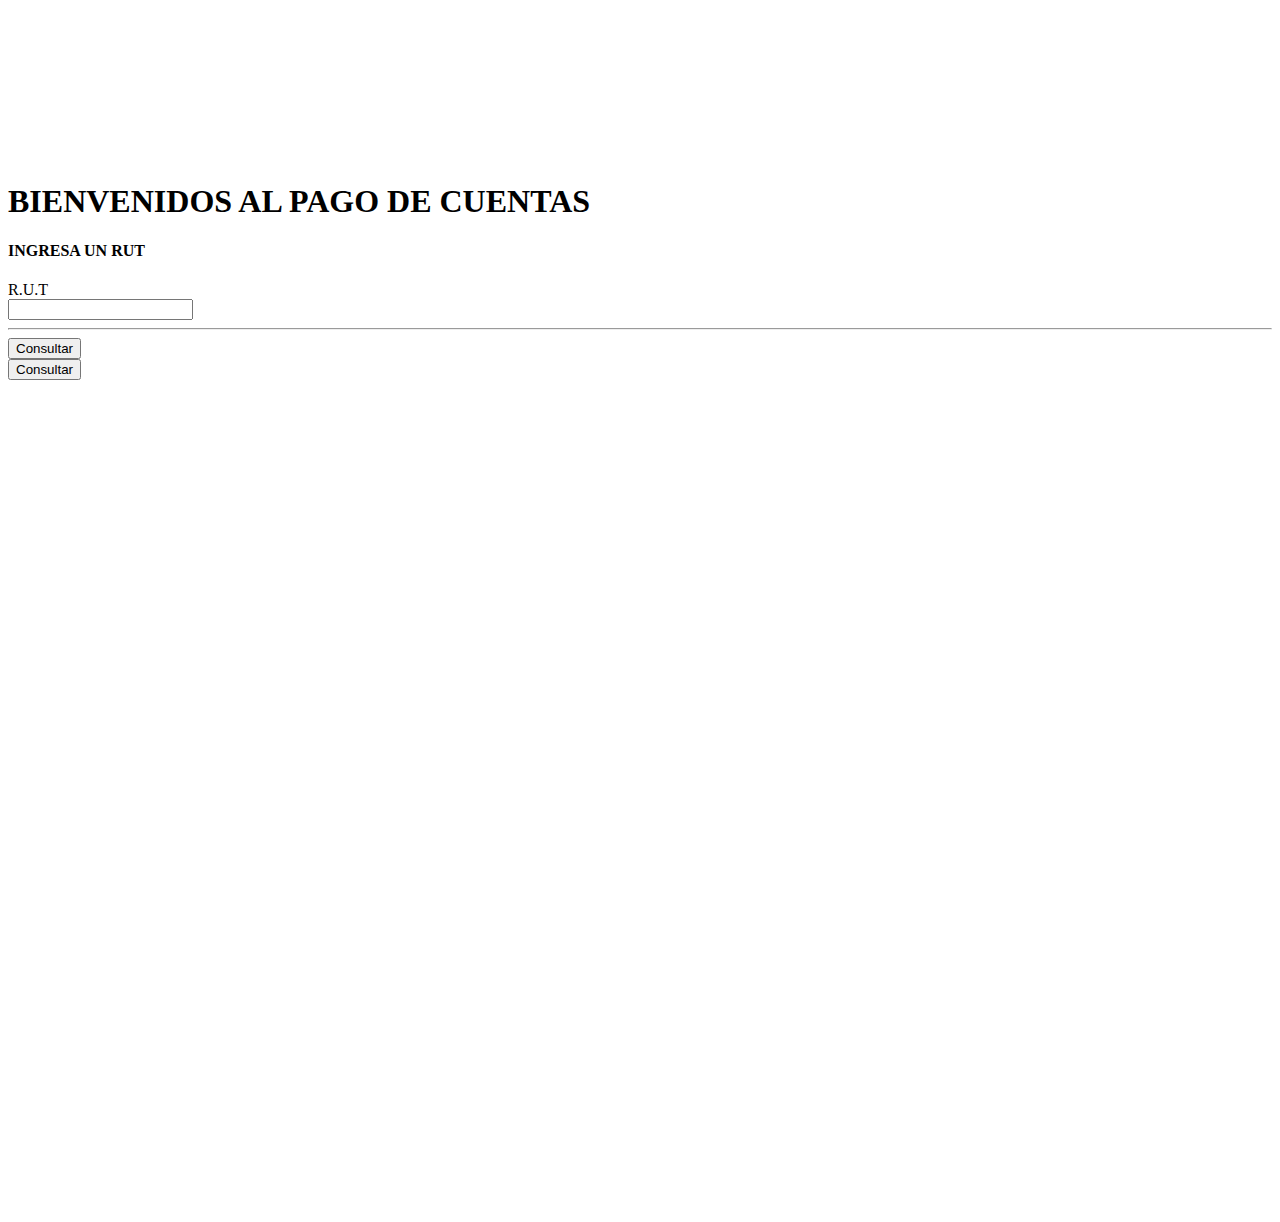
<file: target/classes/templates/index.html>
<!DOCTYPE html>
<html xmlns:th="http://www.thymeleaf.org">
<input type="hidden" name="_token"
	value="8j5JOhJTjj1whYF5Howv4ltHc2Noe9ThNeQci9vP">
<head>
	<meta charset="utf-8">
	<!-- <meta http-equiv="X-UA-Compatible" content="IE=edge"> -->
	<meta http-equiv="X-UA-Compatible" content="text/html">
	<meta name="viewport" content="width=device-width, initial-scale=1, shrink-to-fit=no" />
	<meta name="description" content="Plataforma administrativa DEVETEL" />
	<meta name="author" content="Bruno vera" />
	<meta name="keyword" content="Login" />

	<script type="text/javascript">
			var BASE_URL = 'http://pagos.telsur.cl/';
	</script>
	<title>Telef&oacute;nica del Sur | Pago de Cuentas</title>

	<link rel="stylesheet" type="text/css" th:href="@{~/pagos-telsur/css/allware.css}"/>
	<link rel="stylesheet" type="text/css" th:href="@{~/pagos-telsur/css/allware.documents.css}"/>
	<link rel="stylesheet" type="text/css" th:href="@{~/pagos-telsur/css/jquery.selectbox.css}"/>
	<link rel="stylesheet" type="text/css" th:href="@{~/pagos-telsur/css/style.css}"/>
	<link rel="stylesheet" type="text/css" th:href="@{~/pagos-telsur/css/new-style.css}"/>
	<link rel="stylesheet" type="text/css" th:href="@{~/pagos-telsur/css/jquery-select-box.css}"/>
	<link rel="stylesheet" type="text/css" th:href="@{~/pagos-telsur/css/bootstrap.css}"/>
	
	<link rel="icon" type="image/png" href="https://www.telsur.cl/media/telefonicadelsur/favicon-telefonicadelsur.png">
	

</head>

<script th:src="@{~/pagos-telsur/js/jquery-3.2.1.min.js}"></script>
<script type="text/javascript"> 
	$(document).ready(function() {
		obtenerMensajeIE();
	});
	
	function isIE() {
	    var ua = window.navigator.userAgent; //Check the userAgent property of the window.navigator object
	    var msie = ua.indexOf('MSIE '); // IE 10 or older
	    var trident = ua.indexOf('Trident/'); //IE 11
	
	    return (msie > 0 || trident > 0);
	}
	
	
	//function to show alert if it's IE
	function obtenerMensajeIE(){
		console.log("Determinando browser...")
	    if(isIE()){
	    	console.log("Browser...: internet explorer 11 o inferior.");
	    	var protocol = window.location.protocol;
	    	var host =  protocol + "//"  + window.location.host + "/pagos-telsur";
	    	var mensaje = "<div style='text-align:center;' class='alert alert-danger' role='alert'> <span>Navegador no soportado, por favor utilice alguna de estas alternativas: </br></br> <a href='https://www.mozilla.org/es-ES/firefox/new/?redirect_source=getfirefox-com' target='_blank'><img src='" + host + "/img/firefox.png' height='100px' width='100px'/></a> <a href='https://www.google.cl/intl/es-419/chrome/' target='_blank'><img src='" + host + "/img/chrome.png'  height='100px' width='100px'/></a> <a href='https://www.microsoft.com/es-cl/windows/microsoft-edge' target='_blank'><img src='" + host + "/img/iedge.png'   height='100px' width='100px'/></a> <a href='https://www.opera.com/es/download' target='_blank'><img src='" + host + "/img/opera.png'   height='100px' width='100px'/></a> <span></div>" 
		    $("#formLogin" ).prepend(mensaje);
		    $('#txtRut').prop('disabled', true);
		    $('#btnsubmit').prop('disabled', true);
	    }else{
	    	console.log("No corresponde a IE");
	    }
	}
</script>

<body>
	<div id="cboxOverlay" style="display: none;"></div>
	<div id="page-cover_body">
	<iframe title="" width="100%"
			src="http://www.telsur.cl/embeddable-header" frameborder="0"
			scrolling="no" th:attr="src=${header}"></iframe>
		<div class="confondo_pc">
			
			<div class="row">
				<div class="form-group col-sm-2 col-sm-offset-2 col-xs-12"></div>
			</div>

			<div class="body-consulta section-container">
				<div class="col-xs-offset-2 col-sm-offset-2">
					<h1 class="titilliumweb-bold">BIENVENIDOS AL PAGO DE CUENTAS</h1>
					<h4 class="titilliumweb">INGRESA UN RUT</h4>
				</div>

				<div class="container" style="width:100%">
					<div class="row col-sm-offset-2">
						<div
							class="body-consulta-corners col-sm-6 col-sm-offset-1 col-xs-10 col-xs-offset-1">
							<form class="form-horizontal" id="formLogin" name="formLogin"
								action="/pagos-telsur/pagos/lista_deudas" method="post">
								<!-- control de errores -->
								<span th:if="${mensaje}">
									<div id="alert-cdeuda">
										<div class='alert alert-danger' role='alert'>
											<span th:text="${mensaje}"></span>
										</div>
									</div>
								</span>

								<div class="text-center"></div>
								<div class="form-group">
									<input type="hidden" name="tipo" value="" id="tipo">
								</div>
								<div class="form-group">
									<label
										class="col-sm-2 col-sm-offset-2 col-xs-12 control-label text-center"
										for="txtRut">R.U.T</label>
									<div class="col-sm-6 col-xs-12">
										<input type="text" class="form-control" id="txtRut"
											name="txtRut" maxlength="9" placeholder="">
									</div>
								</div>
								<div class="form-group">
									<div class="separator-consulta">
										<hr class="consulta" />
									</div>
								</div>
								<div class="form-group">
									<div class="hidden-xs">
										<div class="col-sm-2 col-sm-offset-2">
											<!--<a href="https://docs.google.com/forms/d/e/1FAIpQLSdtdiV_bzNCCXKHyx-5QzuWTVrJtaWMAGa3dreejHPC_ZH3tQ/viewform" target="_blank" class="btn btn-telsur titilliumweb hidden" style="background-color: #ed1c24;">Queremos conocer tu opinión</a>-->
										</div>
										<div class="col-sm-4 col-sm-offset-2">
											<!-- <a href="javascript:;" onClick="return ValidaIngreso();"
												class="btn btn-telsur titilliumweb">Consultar</a> -->
											<input type="submit" style="text-transform: capitalize;" class="btn btn-telsur titilliumweb" 
												id="btnsubmit" name="btnsubmit" value="Consultar" data-after-submit-value="Consultando..."/>
										</div>
									</div>
									<div class="visible-xs">
										<div class="button-consulta-xs col-xs-11">
											<!-- <a href="javascript:;" onClick="return ValidaIngreso();"
												class="btn btn-telsur titilliumweb">Consultar</a> -->
											<input type="submit" class="btn btn-telsur titilliumweb" 
												id="btnsubmit" name="btnsubmit" value="Consultar" data-after-submit-value="Consultando..."/>
										</div>
									</div>
								</div>
							</form>
						</div>
					</div>
				</div>


			</div>

			<div class="row">
				<div class="form-group col-sm-2 col-sm-offset-2 col-xs-12"></div>
			</div>


		</div>
	</div>
</body>
<div id="page-cover">
	<iframe title="" src="http://www.telsur.cl/embeddable-footer"
		frameborder="0" scrolling="0" width="100%" height="100%"
		class="iframeFooter" th:attr="src=${footer}"></iframe>
<style>
.datos-con-margin-top {
	margin-top: 0px;
}

@media ( min-width : 1200px) {
	.iframeFooter {
		height: 830px;
	}
	.confondo {
		height: 460px;
	}
	.datos-con-margin-top {
		margin-top: 59px;
	}
}

@media ( max-width : 1199px) and (min-width: 1024px) {
	.iframeFooter {
		height: 910px;
	}
	.confondo {
		height: 460px;
	}
}

@media ( max-width : 1023px) and (min-width: 992px) {
	.iframeFooter {
		height: 800px;
	}
	.confondo {
		height: 460px;
	}
}

@media ( max-width : 991px) and (min-width: 768px) {
	.iframeFooter {
		height: 630px;
	}
	.confondo {
		height: 460px;
	}
}

@media ( max-width : 767px) and (min-width: 736px) {
	.iframeFooter {
		height: 600px;
	}
}

@media ( max-width : 735px) and (min-width: 667px) {
	.iframeFooter {
		height: 600px;
	}
}

@media ( max-width : 666px) and (min-width: 600px) {
	.iframeFooter {
		height: 600px;
	}
}

@media ( max-width : 599px) and (min-width: 568px) {
	.iframeFooter {
		height: 600px;
	}
}

@media ( max-width : 567px) and (min-width: 414px) {
	.iframeFooter {
		height: 1374px;
	}
}

@media ( max-width : 413px) and (min-width: 384px) {
	.iframeFooter {
		height: 480px;
	}
}

@media ( max-width : 383px) and (min-width: 375px) {
	.iframeFooter {
		height: 1374px;
	}
}

@media ( max-width : 374px) and (min-width: 320px) {
	.iframeFooter {
		height: 1430px;
	}
}

@media ( max-width : 319px) and (min-width: 240px) {
	.iframeFooter {
		height: 1500px;
	}
}

@media ( max-width : 240px) {
	.iframeFooter {
		height: 1500px;
	}
}
</style>
</div>
 
<script th:src="@{~/pagos-telsur/js/codes.js}"></script>
<script th:src="@{~/pagos-telsur/js/funciones.js}"></script>
<script th:src="@{~/pagos-telsur/js/bootstrap.js}"></script>
<script th:src="@{~/pagos-telsur/js/sweetalert.min.js}"></script>

<script type="text/javascript" th:inline="javascript">
	$('div.alert').not('.alert-important').delay(5000).fadeOut(500);
	$(document).ready(function () {
		/*<![CDATA[*/
		    var isServicioDisponible = /*[[${isServicioDisponible}]]*/ 'default';
		    var mensajeFueraServicio = /*[[${mensajeFueraServicio}]]*/ 'default';
		/*]]>*/
		//servicio no disponible
		if(isServicioDisponible != "1"){
			swal(
					'Alerta',
					mensajeFueraServicio,
					'warning',
					
				  	{
						closeOnClickOutside: false,
					  	closeOnEsc: false,
					  	buttons: {
					    	cancel: false,
					    	confirm: false
					  	}
				  	});
		}else{
			console.log("Servicio disponible");
		}
       
	});
</script>

</html>
</file>
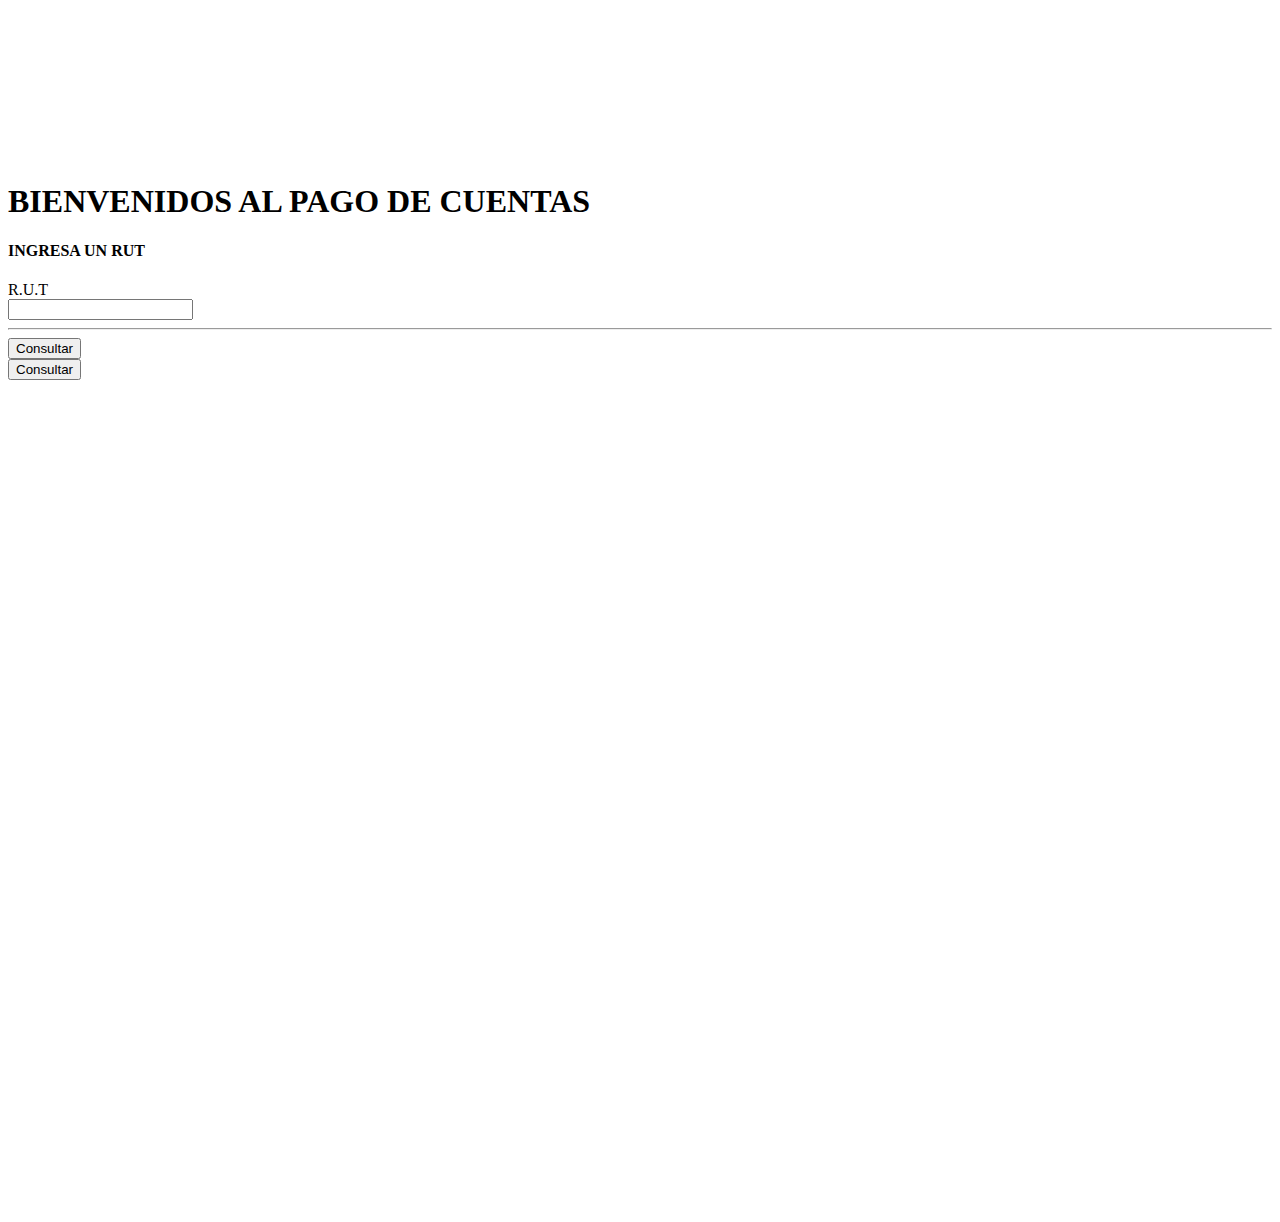
<file: target/pagos-telsur-0.0.1-SNAPSHOT/WEB-INF/classes/templates/index.html>
<!DOCTYPE html>
<html xmlns:th="http://www.thymeleaf.org">
<input type="hidden" name="_token"
	value="8j5JOhJTjj1whYF5Howv4ltHc2Noe9ThNeQci9vP">
<head>
	<meta charset="utf-8">
	<!-- <meta http-equiv="X-UA-Compatible" content="IE=edge"> -->
	<meta http-equiv="X-UA-Compatible" content="text/html">
	<meta name="viewport" content="width=device-width, initial-scale=1, shrink-to-fit=no" />
	<meta name="description" content="Plataforma administrativa DEVETEL" />
	<meta name="author" content="Bruno vera" />
	<meta name="keyword" content="Login" />

	<script type="text/javascript">
			var BASE_URL = 'http://pagos.telsur.cl/';
	</script>
	<title>Telef&oacute;nica del Sur | Pago de Cuentas</title>

	<link rel="stylesheet" type="text/css" th:href="@{~/pagos-telsur/css/allware.css}"/>
	<link rel="stylesheet" type="text/css" th:href="@{~/pagos-telsur/css/allware.documents.css}"/>
	<link rel="stylesheet" type="text/css" th:href="@{~/pagos-telsur/css/jquery.selectbox.css}"/>
	<link rel="stylesheet" type="text/css" th:href="@{~/pagos-telsur/css/style.css}"/>
	<link rel="stylesheet" type="text/css" th:href="@{~/pagos-telsur/css/new-style.css}"/>
	<link rel="stylesheet" type="text/css" th:href="@{~/pagos-telsur/css/jquery-select-box.css}"/>
	<link rel="stylesheet" type="text/css" th:href="@{~/pagos-telsur/css/bootstrap.css}"/>
	
	<link rel="icon" type="image/png" href="https://www.telsur.cl/media/telefonicadelsur/favicon-telefonicadelsur.png">
	

</head>

<script th:src="@{~/pagos-telsur/js/jquery-3.2.1.min.js}"></script>
<script type="text/javascript"> 
	$(document).ready(function() {
		obtenerMensajeIE();
	});
	
	function isIE() {
	    var ua = window.navigator.userAgent; //Check the userAgent property of the window.navigator object
	    var msie = ua.indexOf('MSIE '); // IE 10 or older
	    var trident = ua.indexOf('Trident/'); //IE 11
	
	    return (msie > 0 || trident > 0);
	}
	
	
	//function to show alert if it's IE
	function obtenerMensajeIE(){
		console.log("Determinando browser...")
	    if(isIE()){
	    	console.log("Browser...: internet explorer 11 o inferior.");
	    	var protocol = window.location.protocol;
	    	var host =  protocol + "//"  + window.location.host + "/pagos-telsur";
	    	var mensaje = "<div style='text-align:center;' class='alert alert-danger' role='alert'> <span>Navegador no soportado, por favor utilice alguna de estas alternativas: </br></br> <a href='https://www.mozilla.org/es-ES/firefox/new/?redirect_source=getfirefox-com' target='_blank'><img src='" + host + "/img/firefox.png' height='100px' width='100px'/></a> <a href='https://www.google.cl/intl/es-419/chrome/' target='_blank'><img src='" + host + "/img/chrome.png'  height='100px' width='100px'/></a> <a href='https://www.microsoft.com/es-cl/windows/microsoft-edge' target='_blank'><img src='" + host + "/img/iedge.png'   height='100px' width='100px'/></a> <a href='https://www.opera.com/es/download' target='_blank'><img src='" + host + "/img/opera.png'   height='100px' width='100px'/></a> <span></div>" 
		    $("#formLogin" ).prepend(mensaje);
		    $('#txtRut').prop('disabled', true);
		    $('#btnsubmit').prop('disabled', true);
	    }else{
	    	console.log("No corresponde a IE");
	    }
	}
</script>

<body>
	<div id="cboxOverlay" style="display: none;"></div>
	<div id="page-cover_body">
	<iframe title="" width="100%"
			src="http://www.telsur.cl/embeddable-header" frameborder="0"
			scrolling="no" th:attr="src=${header}"></iframe>
		<div class="confondo_pc">
			
			<div class="row">
				<div class="form-group col-sm-2 col-sm-offset-2 col-xs-12"></div>
			</div>

			<div class="body-consulta section-container">
				<div class="col-xs-offset-2 col-sm-offset-2">
					<h1 class="titilliumweb-bold">BIENVENIDOS AL PAGO DE CUENTAS</h1>
					<h4 class="titilliumweb">INGRESA UN RUT</h4>
				</div>

				<div class="container" style="width:100%">
					<div class="row col-sm-offset-2">
						<div
							class="body-consulta-corners col-sm-6 col-sm-offset-1 col-xs-10 col-xs-offset-1">
							<form class="form-horizontal" id="formLogin" name="formLogin"
								action="/pagos-telsur/pagos/lista_deudas" method="post">
								<!-- control de errores -->
								<span th:if="${mensaje}">
									<div id="alert-cdeuda">
										<div class='alert alert-danger' role='alert'>
											<span th:text="${mensaje}"></span>
										</div>
									</div>
								</span>

								<div class="text-center"></div>
								<div class="form-group">
									<input type="hidden" name="tipo" value="" id="tipo">
								</div>
								<div class="form-group">
									<label
										class="col-sm-2 col-sm-offset-2 col-xs-12 control-label text-center"
										for="txtRut">R.U.T</label>
									<div class="col-sm-6 col-xs-12">
										<input type="text" class="form-control" id="txtRut"
											name="txtRut" maxlength="9" placeholder="">
									</div>
								</div>
								<div class="form-group">
									<div class="separator-consulta">
										<hr class="consulta" />
									</div>
								</div>
								<div class="form-group">
									<div class="hidden-xs">
										<div class="col-sm-2 col-sm-offset-2">
											<!--<a href="https://docs.google.com/forms/d/e/1FAIpQLSdtdiV_bzNCCXKHyx-5QzuWTVrJtaWMAGa3dreejHPC_ZH3tQ/viewform" target="_blank" class="btn btn-telsur titilliumweb hidden" style="background-color: #ed1c24;">Queremos conocer tu opinión</a>-->
										</div>
										<div class="col-sm-4 col-sm-offset-2">
											<!-- <a href="javascript:;" onClick="return ValidaIngreso();"
												class="btn btn-telsur titilliumweb">Consultar</a> -->
											<input type="submit" style="text-transform: capitalize;" class="btn btn-telsur titilliumweb" 
												id="btnsubmit" name="btnsubmit" value="Consultar" data-after-submit-value="Consultando..."/>
										</div>
									</div>
									<div class="visible-xs">
										<div class="button-consulta-xs col-xs-11">
											<!-- <a href="javascript:;" onClick="return ValidaIngreso();"
												class="btn btn-telsur titilliumweb">Consultar</a> -->
											<input type="submit" class="btn btn-telsur titilliumweb" 
												id="btnsubmit" name="btnsubmit" value="Consultar" data-after-submit-value="Consultando..."/>
										</div>
									</div>
								</div>
							</form>
						</div>
					</div>
				</div>


			</div>

			<div class="row">
				<div class="form-group col-sm-2 col-sm-offset-2 col-xs-12"></div>
			</div>


		</div>
	</div>
</body>
<div id="page-cover">
	<iframe title="" src="http://www.telsur.cl/embeddable-footer"
		frameborder="0" scrolling="0" width="100%" height="100%"
		class="iframeFooter" th:attr="src=${footer}"></iframe>
<style>
.datos-con-margin-top {
	margin-top: 0px;
}

@media ( min-width : 1200px) {
	.iframeFooter {
		height: 830px;
	}
	.confondo {
		height: 460px;
	}
	.datos-con-margin-top {
		margin-top: 59px;
	}
}

@media ( max-width : 1199px) and (min-width: 1024px) {
	.iframeFooter {
		height: 910px;
	}
	.confondo {
		height: 460px;
	}
}

@media ( max-width : 1023px) and (min-width: 992px) {
	.iframeFooter {
		height: 800px;
	}
	.confondo {
		height: 460px;
	}
}

@media ( max-width : 991px) and (min-width: 768px) {
	.iframeFooter {
		height: 630px;
	}
	.confondo {
		height: 460px;
	}
}

@media ( max-width : 767px) and (min-width: 736px) {
	.iframeFooter {
		height: 600px;
	}
}

@media ( max-width : 735px) and (min-width: 667px) {
	.iframeFooter {
		height: 600px;
	}
}

@media ( max-width : 666px) and (min-width: 600px) {
	.iframeFooter {
		height: 600px;
	}
}

@media ( max-width : 599px) and (min-width: 568px) {
	.iframeFooter {
		height: 600px;
	}
}

@media ( max-width : 567px) and (min-width: 414px) {
	.iframeFooter {
		height: 1374px;
	}
}

@media ( max-width : 413px) and (min-width: 384px) {
	.iframeFooter {
		height: 480px;
	}
}

@media ( max-width : 383px) and (min-width: 375px) {
	.iframeFooter {
		height: 1374px;
	}
}

@media ( max-width : 374px) and (min-width: 320px) {
	.iframeFooter {
		height: 1430px;
	}
}

@media ( max-width : 319px) and (min-width: 240px) {
	.iframeFooter {
		height: 1500px;
	}
}

@media ( max-width : 240px) {
	.iframeFooter {
		height: 1500px;
	}
}
</style>
</div>
 
<script th:src="@{~/pagos-telsur/js/codes.js}"></script>
<script th:src="@{~/pagos-telsur/js/funciones.js}"></script>
<script th:src="@{~/pagos-telsur/js/bootstrap.js}"></script>
<script th:src="@{~/pagos-telsur/js/sweetalert.min.js}"></script>

<script type="text/javascript" th:inline="javascript">
	$('div.alert').not('.alert-important').delay(5000).fadeOut(500);
	$(document).ready(function () {
		/*<![CDATA[*/
		    var isServicioDisponible = /*[[${isServicioDisponible}]]*/ 'default';
		    var mensajeFueraServicio = /*[[${mensajeFueraServicio}]]*/ 'default';
		/*]]>*/
		//servicio no disponible
		if(isServicioDisponible != "1"){	
			swal(
					'Alerta',
					mensajeFueraServicio,
					'warning',
					
				  	{	
						closeOnClickOutside: false,
					  	closeOnEsc: false,
					  	buttons: {
					    	cancel: false,
					    	confirm: false
					  	}
				  	});
		}else{
			console.log("Servicio disponible");
		}
        
		
	});
</script>

</html>
</file>
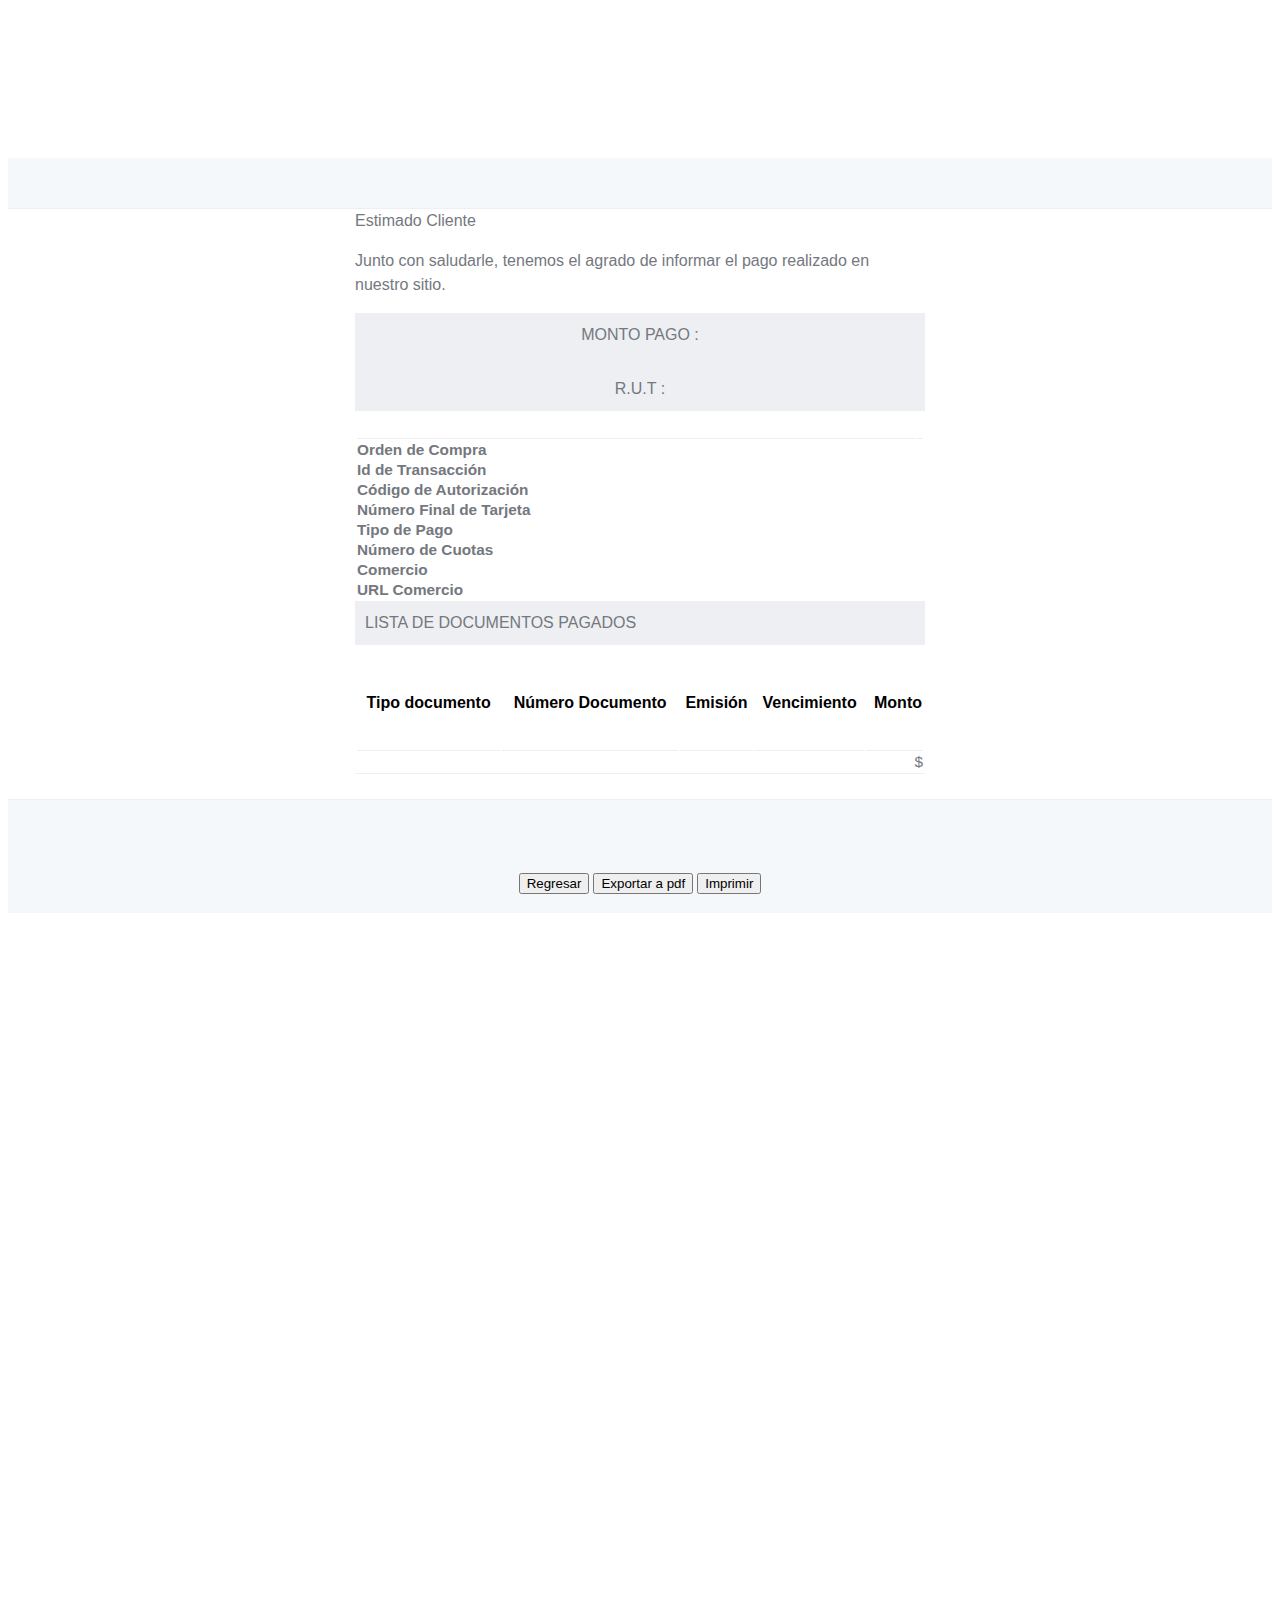
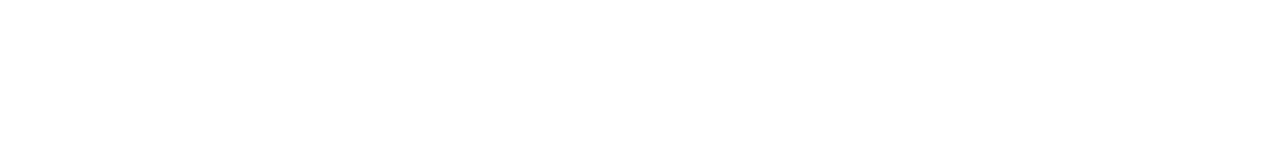
<file: target/classes/templates/comprobante_pago.html>
<html xmlns:th="http://www.thymeleaf.org">

<head>
	<script type="text/javascript">
		var BASE_URL = 'http://pagos.telsur.cl/';
	</script>
	<title>Telef&oacute;nica del Sur | Pago de Cuentas</title>
	
	<meta content="width=device-width, initial-scale=1, maximum-scale=1, user-scalable=no" name="viewport"/>
	<link rel="stylesheet" th:href="@{~/pagos-telsur/css/allware.documents.css}"/>
	<link rel="stylesheet" th:href="@{~/pagos-telsur/css/bootstrap.css}"/>
	<link rel="icon" type="image/png" href="https://www.telsur.cl/media/telefonicadelsur/favicon-telefonicadelsur.png">
	
	

</head>

<body lang=ES-CL link=blue vlink=purple style='tab-interval: 35.4pt'>
	<iframe title="" width="100%"
			src="http://www.telsur.cl/embeddable-header" frameborder="0"
			scrolling="no" th:attr="src=${header}"></iframe>

	<div class="container" id="container">
		<table class="MsoNormalTable" border=0 cellspacing=0 cellpadding=0
			width="100%"
			style='width: 100.0%; mso-cellspacing: 0cm; background: #F5F8FA; mso-yfti-tbllook: 1184; mso-padding-alt: 0cm 0cm 0cm 0cm'>
			<tr	style='mso-yfti-irow: 0; mso-yfti-firstrow: yes; mso-yfti-lastrow: yes'>
				<td style='padding: 0cm 0cm 0cm 0cm'>
					<div align=center>
						<table class="MsoNormalTable" border="0" cellspacing="0" cellpadding="0"
							width="100%"
							style='width: 100.0%; mso-cellspacing: 0cm; mso-yfti-tbllook: 1184; mso-padding-alt: 0cm 0cm 0cm 0cm'>
							<tr style='mso-yfti-irow: 0; mso-yfti-firstrow: yes'>
								<td style='padding: 18.75pt 0cm 18.75pt 0cm'>
									<p class="MsoNormal" align="center" style='text-align: center;'>
										<span style='font-family: "Helvetica", sans-serif'>
											<a href="http://app.telsur.cl" target="_blank">
												<b>
													<span
														style='font-size: 14.5pt; color: green; text-decoration: none; text-underline: none'>
														<img id="voucher-img"
																name="voucher-img"
																border="0"
																th:src="@{~/pagos-telsur/img/bg-pago-cuentas-login_2.png}"/> 
																
													</span>
												</b>
											</a>
														<!--  -->
										</span>
									</p>
								</td>
							</tr>
							<tr style='mso-yfti-irow: 1'>
								<td width="100%"
									style='width: 100.0%; border-top: solid #EDEFF2 1.0pt; border-left: none; border-bottom: solid #EDEFF2 1.0pt; border-right: none; background: white; padding: 0cm 0cm 0cm 0cm; box-sizing: border-box'>
									<div align=center>
										<table class="MsoNormalTable" border=0 cellspacing=0
											cellpadding=0 width=570
											style='width: 427.5pt; mso-cellspacing: 0cm; background: white; mso-yfti-tbllook: 1184; mso-padding-alt: 0cm 0cm 0cm 0cm; box-sizing: border-box'>
											<tr
												style='mso-yfti-irow: 0; mso-yfti-firstrow: yes; mso-yfti-lastrow: yes'>
												<td>
													<p style='margin-top: 0cm; line-height: 18.0pt; box-sizing: border-box'>
														<span style='font-size: 12.0pt; font-family: "Helvetica", sans-serif; color: #74787E'>Estimado
															Cliente
														</span>
													</p>
													<p style='margin-top: 0cm; line-height: 18.0pt; box-sizing: border-box'>
														<span
															style='font-size: 12.0pt; font-family: "Helvetica", sans-serif; color: #74787E'>Junto
															con saludarle, tenemos el agrado de informar el pago
															realizado en nuestro sitio.
														</span>
													</p>
													<table class="MsoNormalTable" border="0" cellspacing="0"
														cellpadding="0" width="100%"
														style='width: 100.0%; mso-cellspacing: 0cm; mso-yfti-tbllook: 1184; mso-padding-alt: 0cm 0cm 0cm 0cm; box-sizing: border-box'>
														<tr style='mso-yfti-irow: 0; mso-yfti-firstrow: yes; mso-yfti-lastrow: yes'>
															<td style='background: #EDEFF2; padding: 7.5pt 7.5pt 7.5pt 7.5pt; box-sizing: border-box; font-size: 30px !important; text-align: center !important'>
																<table class="MsoNormalTable" border="0" cellspacing="0"
																	cellpadding="0" width="100%"
																	style='width: 100.0%; mso-cellspacing: 0cm; mso-yfti-tbllook: 1184; mso-padding-alt: 0cm 0cm 0cm 0cm; box-sizing: border-box; font-size: 30px !important; text-align: center !important'>
																	<tr style='mso-yfti-irow: 0; mso-yfti-firstrow: yes; mso-yfti-lastrow: yes'>
																		<td style='padding: 0cm 0cm 0cm 0cm; box-sizing: border-box; font-size: 30px !important; text-align: center !important'>
																			<div>
																				<p style='margin-top: 0cm; line-height: 18.0pt'>
																					<span
																						style='font-size: 12.0pt; font-family: "Helvetica", sans-serif; color: #74787E'>MONTO
																						PAGO : <strong>
																									<span th:text="${monto}" style='font-family: "Helvetica", sans-serif'></span>
																								</strong>
																					</span>
																				</p>
																				<p style='margin: 0cm; margin-bottom: .0001pt; line-height: 18.0pt; box-sizing: border-box'>
																					<span
																						style='font-size: 12.0pt; font-family: "Helvetica", sans-serif; color: #74787E'>R.U.T
																						: <span th:text="${rut}"></span>
																					</span>
																				</p>
																			</div>
																		</td>
																	</tr>
																</table>
															</td>
														</tr>
													</table>
													<div>
														<p class="MsoNormal">
															<span style='font-family: "Helvetica", sans-serif; display: none; mso-hide: all'></span>
														</p>
														<table class="MsoNormalTable" border="0" cellpadding="0" 															width="100%"
															style='width: 100.0%; mso-cellspacing: 1.5pt; mso-yfti-tbllook: 1184; mso-padding-alt: 0cm 0cm 0cm 0cm; box-sizing: border-box'>
															<thead>
																<tr style='mso-yfti-irow: 0; mso-yfti-firstrow: yes'>
																	<td style='border: none; border-bottom: solid #EDEFF2 1.0pt; padding: .75pt .75pt 6.0pt .75pt'></td>
																	<td style='border: none; border-bottom: solid #EDEFF2 1.0pt; padding: .75pt .75pt 6.0pt .75pt'></td>
																</tr>
															</thead>
															<tr style='mso-yfti-irow: 1'>
																<td>
																	<p class="MsoNormal">
																		<strong>
																			<span style='font-size: 11.5pt; font-family: "Helvetica", sans-serif; color: #74787E'>Orden
																				de Compra</span>
																			</strong>
																			<span style='font-size: 11.5pt; font-family: "Helvetica", sans-serif; color: #74787E'></span>
																	</p>
																</td>
																<td>
																	<p class="MsoNormal" align="center">
																		<span style='font-size: 11.5pt; font-family: "Helvetica", sans-serif; color: #74787E'>
																			<span th:text="${numero_orden ?: '-'}"></span>
																		</span>
																	</p>
																</td>
															</tr>
															<tr style='mso-yfti-irow: 2'>
																<td>
																	<p class="MsoNormal">
																		<strong>
																			<span style='font-size: 11.5pt; font-family: "Helvetica", sans-serif; color: #74787E'>Id
																				de Transacci&oacute;n</span>
																		</strong>
																		<span style='font-size: 11.5pt; font-family: "Helvetica", sans-serif; color: #74787E'></span>
																	</p>
																</td>
																<td>
																	<p class="MsoNormal" align="center">
																		<span style='font-size: 11.5pt; font-family: "Helvetica", sans-serif; color: #74787E'><span th:text="${id_transaccion ?: '-'}"></span></span>
																	</p>
																</td>
															</tr>
															<tr style='mso-yfti-irow: 3'>
																<td>
																	<p class="MsoNormal">
																		<strong>
																			<span style='font-size: 11.5pt; font-family: "Helvetica", sans-serif; color: #74787E'>C&oacute;digo
																				de Autorizaci&oacute;n</span>
																		</strong>
																		<span style='font-size: 11.5pt; font-family: "Helvetica", sans-serif; color: #74787E'></span>
																	</p>
																</td>
																<td>
																	<p class="MsoNormal" align="center">
																		<span style='font-size: 11.5pt; font-family: "Helvetica", sans-serif; color: #74787E'><span th:text="${codigo_autorizacion ?: '-'}"></span></span>
																	</p>
																</td>
															</tr>
															<tr style='mso-yfti-irow: 4'>
																<td>
																	<p class="MsoNormal">
																		<strong>
																			<span style='font-size: 11.5pt; font-family: "Helvetica", sans-serif; color: #74787E'>N&uacute;mero
																				Final de Tarjeta</span>
																		</strong>
																		<span style='font-size: 11.5pt; font-family: "Helvetica", sans-serif; color: #74787E'></span>
																	</p>
																</td>
																<td>
																	<p class="MsoNormal" align="center">
																		<span style='font-size: 11.5pt; font-family: "Helvetica", sans-serif; color: #74787E'>
																			<span th:text="${numero_tarjeta ?: 'XXXX'}"></span>
																		</span>
																	</p>
																</td>
															</tr>
															<tr style='mso-yfti-irow: 5'>
																<td>
																	<p class="MsoNormal">
																		<strong>
																			<span style='font-size: 11.5pt; font-family: "Helvetica", sans-serif; color: #74787E'>Tipo
																				de Pago</span>
																		</strong>
																		<span style='font-size: 11.5pt; font-family: "Helvetica", sans-serif; color: #74787E'></span>
																	</p>
																</td>
																<td>
																	<p class="MsoNormal" align="center">
																		<span style='font-size: 11.5pt; font-family: "Helvetica", sans-serif; color: #74787E'>
																			<span th:text="${tipo_pago ?: '-'}"></span>
																		</span>
																	</p>
																</td>
															</tr>
															<tr style='mso-yfti-irow: 6'>
																<td>
																	<p class="MsoNormal">
																		<strong>
																			<span style='font-size: 11.5pt; font-family: "Helvetica", sans-serif; color: #74787E'>N&uacute;mero
																				de Cuotas</span>
																		</strong>
																		<span style='font-size: 11.5pt; font-family: "Helvetica", sans-serif; color: #74787E'></span>
																	</p>
																</td>
																<td>
																	<p class="MsoNormal" align="center">
																		<span style='font-size: 11.5pt; font-family: "Helvetica", sans-serif; color: #74787E'>
																			<span th:text="${numero_cuotas ?: '-'}"></span>
																		</span>
																	</p>
																</td>
															</tr>
															<tr style='mso-yfti-irow: 7'>
																<td>
																	<p class="MsoNormal">
																		<strong>
																			<span style='font-size: 11.5pt; font-family: "Helvetica", sans-serif; color: #74787E'>Comercio</span>
																		</strong>
																		<span style='font-size: 11.5pt; font-family: "Helvetica", sans-serif; color: #74787E'></span>
																	</p>
																</td>
																<td>
																	<p class="MsoNormal" align="center">
																		<span style='font-size: 11.5pt; font-family: "Helvetica", sans-serif; color: #74787E'>
																			<span th:text="${comercio ?: '-'}"></span>
																		</span>
																	</p>
																</td>
															</tr>
															<tr style='mso-yfti-irow: 8; mso-yfti-lastrow: yes'>
																<td>
																	<p class="MsoNormal">
																		<strong>
																			<span style='font-size: 11.5pt; font-family: "Helvetica", sans-serif; color: #74787E'>URL
																				Comercio</span>
																		</strong>
																		<span style='font-size: 11.5pt; font-family: "Helvetica", sans-serif; color: #74787E'></span>
																	</p>
																</td>
																<td>
																	<p class="MsoNormal" align="center">
																		<span style='font-size: 11.5pt; font-family: "Helvetica", sans-serif; color: #74787E'>
																			<a href="http://www.telsur.cl" target="_blank">
																				<span style='color: #3869D4'>
																					<span th:text="${urlComercio ?: '-'}"></span>
																				</span>
																			</a>
																		</span>
																	</p>
																</td>
															</tr>
														</table>
													</div>
													<table class="MsoNormalTable" border="0" cellspacing="0"
														cellpadding="0" width="100%"
														style='width: 100.0%; mso-cellspacing: 0cm; mso-yfti-tbllook: 1184; mso-padding-alt: 0cm 0cm 0cm 0cm'>
														<tr
															style='mso-yfti-irow: 0; mso-yfti-firstrow: yes; mso-yfti-lastrow: yes'>
															<td
																style='background: #EDEFF2; padding: 7.5pt 7.5pt 7.5pt 7.5pt'>
																<table class="MsoNormalTable" border="0" cellspacing="0"
																	cellpadding="0" width="100%"
																	style='width: 100.0%; mso-cellspacing: 0cm; mso-yfti-tbllook: 1184; mso-padding-alt: 0cm 0cm 0cm 0cm'>
																	<tr
																		style='mso-yfti-irow: 0; mso-yfti-firstrow: yes; mso-yfti-lastrow: yes'>
																		<td style='padding: 0cm 0cm 0cm 0cm'>
																			<div>
																				<p style='margin: 0cm; margin-bottom: .0001pt; line-height: 18.0pt'>
																					<span style='font-size: 12.0pt; font-family: "Helvetica", sans-serif; color: #74787E'>LISTA
																						DE DOCUMENTOS PAGADOS
																					</span>
																				</p>
																			</div>
																		</td>
																	</tr>
																</table>
															</td>
														</tr>
													</table>
													<div>
														<p class="MsoNormal">
															<span style='font-family: "Helvetica", sans-serif; display: none; mso-hide: all'>&nbsp;</span>
														</p>
														
														
														
														
														<table class="MsoNormalTable" border=0 cellpadding=0
															width="100%"
															style='width: 100.0%; mso-cellspacing: 1.5pt; mso-yfti-tbllook: 1184; mso-padding-alt: 0cm 0cm 0cm 0cm; box-sizing: border-box'>
															<thead>
																<tr style='mso-yfti-irow: 0; mso-yfti-firstrow: yes'>
																	<td
																		style='border: none; border-bottom: solid #EDEFF2 1.0pt; padding: .75pt .75pt 6.0pt .75pt'>
																		<p class="MsoNormal" align=center
																			style='margin-top: 22.5pt; margin-right: 0cm; margin-bottom: 22.5pt; margin-left: 0cm; text-align: center'>
																			<b>
																				<span style='font-family: "Helvetica", sans-serif'>Tipo
																					documento
																				</span>
																			</b>
																		</p>
																	</td>
																	<td
																		style='border: none; border-bottom: solid #EDEFF2 1.0pt; padding: .75pt .75pt 6.0pt .75pt'>
																		<p class="MsoNormal" align="center"
																			style='margin-top: 22.5pt; margin-right: 0cm; margin-bottom: 22.5pt; margin-left: 0cm; text-align: center'>
																			<b><span style='font-family: "Helvetica", sans-serif'>N&uacute;mero	Documento</span></b>
																		</p>
																	</td>
																	<td
																		style='border: none; border-bottom: solid #EDEFF2 1.0pt; padding: .75pt .75pt 6.0pt .75pt'>
																		<p class="MsoNormal" align="center"
																			style='margin-top: 22.5pt; margin-right: 0cm; margin-bottom: 22.5pt; margin-left: 0cm; text-align: center'>
																			<b><span style='font-family: "Helvetica", sans-serif'>Emisi&oacute;n</span></b>
																		</p>
																	</td>
																	<td
																		style='border: none; border-bottom: solid #EDEFF2 1.0pt; padding: .75pt .75pt 6.0pt .75pt'>
																		<p class="MsoNormal" align="center"
																			style='margin-top: 22.5pt; margin-right: 0cm; margin-bottom: 22.5pt; margin-left: 0cm; text-align: center'>
																			<b><span style='font-family: "Helvetica", sans-serif'>Vencimiento</span></b>
																		</p>
																	</td>
																	<td
																		style='border: none; border-bottom: solid #EDEFF2 1.0pt; padding: .75pt .75pt 6.0pt .75pt'>
																		<p class="MsoNormal" align="right"
																			style='margin-top: 22.5pt; margin-right: 0cm; margin-bottom: 22.5pt; margin-left: 0cm; text-align: right'>
																			<b><span style='font-family: "Helvetica", sans-serif'>Monto</span></b>
																		</p>
																	</td>
																</tr>
															</thead>
															
															
															<tr th:each="trxBody : ${trxBodyList}" style='mso-yfti-irow: 1; mso-yfti-lastrow: yes'>
																<td>
																	<p class="MsoNormal">
																		<span style='font-size: 11.5pt; font-family: "Helvetica", sans-serif; color: #74787E'>
																			<span th:text="${trxBody.tidoc == '01' ? 'Boleta Comp.' : 'Factura Comp.'}"></span>
																		</span>
																	</p>
																</td>
																<td>
																	<p class="MsoNormal" align="center">														
																		<span style='font-size: 11.5pt; font-family: "Helvetica", sans-serif; color: #74787E'>
																			<span th:text="${trxBody.id.doc}"></span>
																		</span>
																	</p>
																</td>
																<td>
																	<p class="MsoNormal" align="center">
																		<span style='font-size: 11.5pt; font-family: "Helvetica", sans-serif; color: #74787E'>
																			<span th:text="${trxBody.feemi}"></span>
																		</span>
																	</p>
																</td>
																<td>
																	<p class="MsoNormal" align="center">
																		<span style='font-size: 11.5pt; font-family: "Helvetica", sans-serif; color: #74787E'>
																			<span th:text="${trxBody.feven}"></span>
																		</span>
																	</p>
																</td>
																<td>
																	<p class="MsoNormal" align="right">																		
																		<span style='font-size: 11.5pt; font-family: "Helvetica", sans-serif; color: #74787E'>
																			<span>$</span><span th:text="${#numbers.formatDecimal(trxBody.mnt, 0, 'POINT', 0, 'COMMA')}"></span>
																		</span>
																	</p>
																</td>
															</tr>
														</table>
														
														
														
														
														
														
													</div>
													<table class="MsoNormalTable" border="1" cellspacing="0"
														cellpadding="0" width="100%"
														style='width: 100.0%; mso-cellspacing: 0cm; border: none; border-top: solid #EDEFF2 1.0pt; mso-yfti-tbllook: 1184; mso-padding-alt: 0cm 0cm 0cm 0cm'>
														<tr style='mso-yfti-irow: 0; mso-yfti-firstrow: yes; mso-yfti-lastrow: yes'>
															<td style='border: none; padding: 18.75pt 0cm 0cm 0cm'></td>
														</tr>
													</table>
													<p class="MsoNormal">
														<span style='mso-fareast-font-family: "Times New Roman"'></span>
													</p>
												</td>
											</tr>
										</table>
									</div>
								</td>
							</tr>
							<tr style='mso-yfti-irow: 2; mso-yfti-lastrow: yes'>
								<td style='padding: 0cm 0cm 0cm 0cm; box-sizing: border-box'>
									<div align="center">
										<table class="MsoNormalTable" border="0" cellspacing="0"
											cellpadding="0" width="570"
											style='width: 427.5pt; mso-cellspacing: 0cm; mso-yfti-tbllook: 1184; mso-padding-alt: 0cm 0cm 0cm 0cm; box-sizing: border-box'>
											<tr
												style='mso-yfti-irow: 0; mso-yfti-firstrow: yes; mso-yfti-lastrow: yes'>
												<td style='padding: 26.25pt 26.25pt 26.25pt 26.25pt; box-sizing: border-box'></td>
											</tr>
										</table>
									</div>
								</td>
							</tr>
						</table>
						
						
						<table>
							<tr>
								<td>
									
									<div class="row" style="align:center;" id="botonera">
										<div class="receipt-header receipt-header-mid receipt-footer">
											<!--  Implementar el boton volver-->
											<form action="" method="GET" th:attr="action=${btnVolver}">
											<!--  lag para reinicializar transaccion en caso de retorno -->
												<div class="form-group">
													<button type="submit" class="btn btn-telsur titilliumweb">Regresar</button>
													<button type="button" id="pdfDownloader" class="btn btn-telsur titilliumweb">Exportar a pdf</button>
													<button type="button" class="btn btn-telsur titilliumweb" onclick="print()">Imprimir</button>
												</div>
											</form>
										</div>
									</div>
								
								</td>
							</tr>
						</table>
						
						
					</div>
				</td>
			</tr>
		</table>
	</div>

</body>

<div id="page-cover">
	<iframe title="" src="http://www.telsur.cl/embeddable-footer"
			frameborder="0" scrolling="0" width="100%" height="100%"
			class="iframeFooter" th:attr="src=${footer}"></iframe>
	<style>
		.datos-con-margin-top {
			margin-top: 0px;
		}
		
		@media ( min-width : 1200px) {
			.iframeFooter {
				height: 830px;
			}
			.confondo {
				height: 460px;
			}
			.datos-con-margin-top {
				margin-top: 59px;
			}
		}
		
		@media ( max-width : 1199px) and (min-width: 1024px) {
			.iframeFooter {
				height: 910px;
			}
			.confondo {
				height: 460px;
			}
		}
		
		@media ( max-width : 1023px) and (min-width: 992px) {
			.iframeFooter {
				height: 800px;
			}
			.confondo {
				height: 460px;
			}
		}
		
		@media ( max-width : 991px) and (min-width: 768px) {
			.iframeFooter {
				height: 630px;
			}
			.confondo {
				height: 460px;
			}
		}
		
		@media ( max-width : 767px) and (min-width: 736px) {
			.iframeFooter {
				height: 600px;
			}
		}
		
		@media ( max-width : 735px) and (min-width: 667px) {
			.iframeFooter {
				height: 600px;
			}
		}
		
		@media ( max-width : 666px) and (min-width: 600px) {
			.iframeFooter {
				height: 670px;
			}
		}
		
		@media ( max-width : 599px) and (min-width: 568px) {
			.iframeFooter {
				height: 600px;
			}
		}
		
		@media ( max-width : 567px) and (min-width: 414px) {
			.iframeFooter {
				height: 1374px;
			}
		}
		
		@media ( max-width : 413px) and (min-width: 384px) {
			.iframeFooter {
				height: 480px;
			}
		}
		
		@media ( max-width : 383px) and (min-width: 375px) {
			.iframeFooter {
				height: 1374px;
			}
		}
		
		@media ( max-width : 374px) and (min-width: 320px) {
			.iframeFooter {
				height: 1430px;
			}
		}
		
		@media ( max-width : 319px) and (min-width: 240px) {
			.iframeFooter {
				height: 1500px;
			}
		}
		
		@media ( max-width : 240px) {
			.iframeFooter {
				height: 1500px;
			}
		}
		
		@media print {
			.iframeHeader { display: none;}
			#container { display: block; }
			#page-cover { display: none; }/* ... except the required div */
			#botonera { display: none; }
		}
	</style>
</div>

<script th:src="@{~/pagos-telsur/js/jquery-3.2.1.min.js}"></script>
<script th:src="@{~/pagos-telsur/js/moment.js}"></script>
<script th:src="@{~/pagos-telsur/js/bootstrap.js}"></script>
<script th:src="@{~/pagos-telsur/js/html2canvas.js}"></script>
<script th:src="@{~/pagos-telsur/js/jspdf.debug.js}"></script>
<script th:src="@{~/pagos-telsur/js/allware.js}"></script>



<script>
	$('div.alert').not('.alert-important').delay(5000).fadeOut(500);
</script>



</html>
</file>
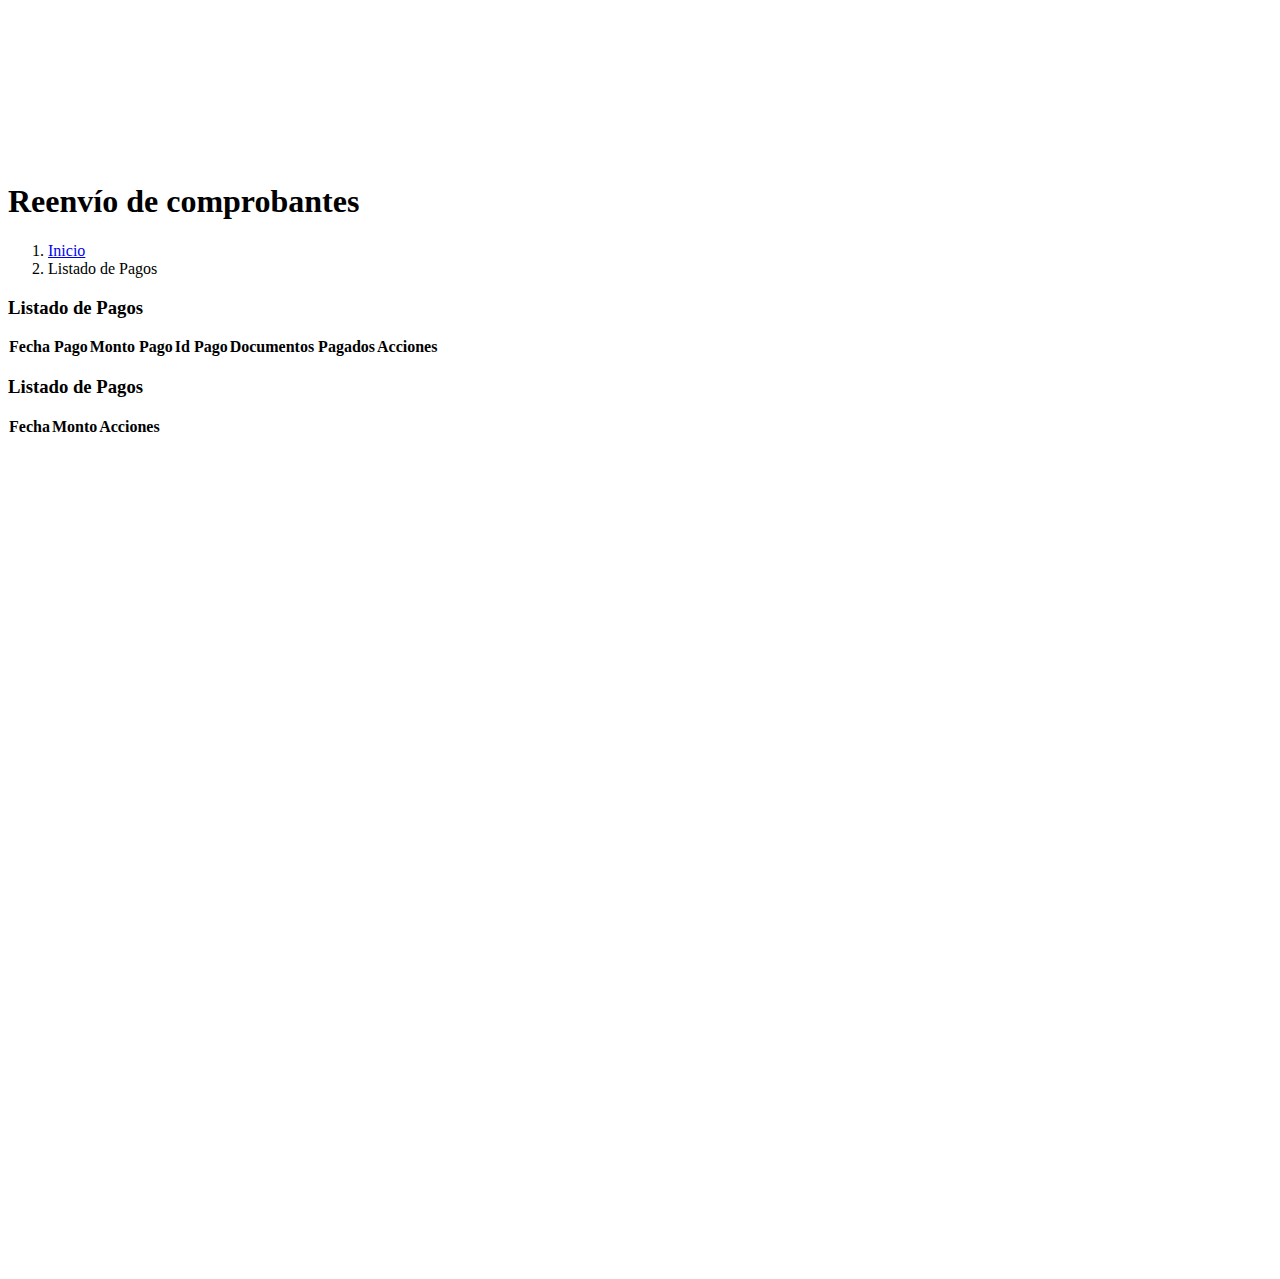
<file: target/classes/templates/lista_comprobantes.html>
<!DOCTYPE html>
<html xmlns:th="http://www.thymeleaf.org">
<input type="hidden" name="_token"
	value="RPc82SY0roG1mxU1rIXCxM7v2BfY19x1XDGDtwFl">
<head>
<meta charset="utf-8">
<meta http-equiv="X-UA-Compatible" content="IE=edge">

<meta name="_csrf" th:content="${_csrf.token}"/>
<meta name="_csrf_header" th:content="${_csrf.headerName}"/>

<script type="text/javascript">
			var BASE_URL ='http://' + window.location.host;
		</script>
<title>Telefónica del Sur | Pago de Cuentas</title>
<meta
	content="width=device-width, initial-scale=1, maximum-scale=1, user-scalable=no"
	name="viewport">

<!-- Font Awesome -->
<link rel="stylesheet"
	href="https://maxcdn.bootstrapcdn.com/font-awesome/4.4.0/css/font-awesome.min.css">
<!-- Google Font: Source Sans Pro -->
<link
	href="https://fonts.googleapis.com/css?family=Source+Sans+Pro:300,400,400i,700"
	rel="stylesheet">
<!-- Ionicons -->
<link rel="stylesheet"
	href="https://code.ionicframework.com/ionicons/2.0.1/css/ionicons.min.css">
<!-- Ionicons -->
<link rel="stylesheet"
	href="https://code.ionicframework.com/ionicons/2.0.1/css/ionicons.min.css">
<!-- DataTables -->
<link rel="stylesheet" th:href="@{~/pagos-telsur/css/dataTables.bootstrap4.min.css}">
<!-- Theme style -->
<link rel="stylesheet" th:href="@{~/pagos-telsur/css/adminlte.css}">
<link rel="icon" type="image/png" href="https://www.telsur.cl/media/telefonicadelsur/favicon-telefonicadelsur.png">


<style>
.text-wrap {
	white-space: normal;
}

.width-200 {
	width: 200px;
}
</style>
</head>
<body class="hold-transition login-page">
	<div id="cboxOverlay" style="display: none;"></div>
	<div id="page-cover_body">
		<iframe title="" width="100%"
			src="http://www.telsur.cl/embeddable-header" frameborder="0"
			scrolling="no" th:attr="src=${header}"> </iframe>
		<div class="container">
			<!-- Content Wrapper. Contains page content -->
			<div class="container-fluid">
				<!-- hidden fields -->
				<input id="rut" type="hidden" value="" class="hidden"
					th:attr="value=${rut}"> <input id="empresa" type="hidden"
					value="" class="hidden" th:attr="value=${empresa}">

				<!-- Content Header (Page header) -->
				<section class="content-header">
					<div class="container-fluid">
						<div class="row mb-2">
							<div class="col-sm-6">
								<h1>Reenvío de comprobantes</h1>
							</div>
							<div class="col-sm-6">
								<ol class="breadcrumb float-sm-right">
									<li class="breadcrumb-item"><a href="#" onclick="history.go(-1);">Inicio</a></li>
									<li class="breadcrumb-item active">Listado de Pagos</li>
								</ol>
							</div>
						</div>
					</div>
					<!-- /.container-fluid -->
				</section>

				<!-- Main content -->
				<section class="content d-none d-sm-block">
					<!-- desktop element -->
					<div class="row ">
						<div class="col-12">
							<div class="card">
								<div class="card-header">
									<div class="row">
										<div class="input-group col-sm-12">
											<h3 class="col-sm-6 card-title">Listado de Pagos</h3>
										</div>
									</div>
								</div>
								<!-- /.card-header -->
								<div class="card-body">
									<div class="alert alert-success" role="alert"
										style="display: none">Enviado Correctamente!</div>
									<div class="alert alert-danger" role="alert"
										style="display: none">Ups! no se pudo enviar.</div>
									<table id="table-data"
										class="table table-bordered table-striped table-hover dt-responsive display nowrap"
										cellspacing="0">
										<thead>
											<tr>
												<th>Fecha Pago</th>
												<th>Monto Pago</th>
												<th>Id Pago</th>
												<th>Documentos Pagados</th>
												<th>Acciones</th>
											</tr>
										</thead>
									</table>
								</div>
								<!-- /.card-body -->
							</div>
							<!-- /.card -->
						</div>
						<!-- /.col -->
					</div>
					<!-- mobile element -->

					<!-- /.row -->
				</section>
				<section class="content d-block d-sm-none">
					<div class="row">
						<div class="col-12">
							<div class="card">
								<div class="card-header">
									<div class="row">
										<div class="input-group col-sm-12">
											<h3 class="col-sm-6 card-title">Listado de Pagos</h3>

										</div>
									</div>
								</div>
								<!-- /.card-header -->
								<div class="card-body">
									<div class="alert alert-success" role="alert"
										style="display: none">Enviado Correctamente!</div>
									<div class="alert alert-danger" role="alert"
										style="display: none">Ups! no se pudo enviar.</div>
									<table id="table-data-xs"
										class="table table-bordered table-striped table-hover dt-responsive display nowrap"
										cellspacing="0">
										<thead>
											<tr>
												<th>Fecha</th>
												<th>Monto</th>
												<th>Acciones</th>
											</tr>
										</thead>
									</table>
								</div>
								<!-- /.card-body -->
							</div>
							<!-- /.card -->
						</div>
						<!-- /.col -->
					</div>
				</section>
			</div>
		</div>
	</div>
</body>
<div id="page-cover">
	<iframe title="" src="http://www.telsur.cl/embeddable-footer"
		frameborder="0" scrolling="0" width="100%" height="100%"
		class="iframeFooter" th:attr="src=${footer}"></iframe>
	<style>
.datos-con-margin-top {
	margin-top: 0px;
}

@media ( min-width : 1200px) {
	.iframeFooter {
		height: 830px;
	}
	.confondo {
		height: 460px;
	}
	.datos-con-margin-top {
		margin-top: 59px;
	}
}

@media ( max-width : 1199px) and (min-width: 1024px) {
	.iframeFooter {
		height: 910px;
	}
	.confondo {
		height: 460px;
	}
}

@media ( max-width : 1023px) and (min-width: 992px) {
	.iframeFooter {
		height: 800px;
	}
	.confondo {
		height: 460px;
	}
}

@media ( max-width : 991px) and (min-width: 768px) {
	.iframeFooter {
		height: 630px;
	}
	.confondo {
		height: 460px;
	}
}

@media ( max-width : 767px) and (min-width: 736px) {
	.iframeFooter {
		height: 600px;
	}
}

@media ( max-width : 735px) and (min-width: 667px) {
	.iframeFooter {
		height: 600px;
	}
}

@media ( max-width : 666px) and (min-width: 600px) {
	.iframeFooter {
		height: 670px;
	}
}

@media ( max-width : 599px) and (min-width: 568px) {
	.iframeFooter {
		height: 600px;
	}
}

@media ( max-width : 567px) and (min-width: 414px) {
	.iframeFooter {
		height: 1374px;
	}
}

@media ( max-width : 413px) and (min-width: 384px) {
	.iframeFooter {
		height: 480px;
	}
}

@media ( max-width : 383px) and (min-width: 375px) {
	.iframeFooter {
		height: 1374px;
	}
}

@media ( max-width : 374px) and (min-width: 320px) {
	.iframeFooter {
		height: 1430px;
	}
}

@media ( max-width : 319px) and (min-width: 240px) {
	.iframeFooter {
		height: 1500px;
	}
}

@media ( max-width : 240px) {
	.iframeFooter {
		height: 1500px;
	}
}
</style>
</div>
<!-- Bootstrap 4 -->
<script th:src="@{~/pagos-telsur/js/jquery-3.2.1.min.js}"></script>
<script
	th:src="@{~/pagos-telsur/js/bootstrap.js}"></script>
<script
	th:src="@{~/pagos-telsur/js/jquery.dataTables.min.js}"></script>
<script
	th:src="@{~/pagos-telsur/js/dataTables.bootstrap4.min.js}"></script>
<!-- FastClick -->
<script th:src="@{~/pagos-telsur/js/fastclick.js}"></script>
<!-- Valida Rut -->
<script th:src="@{~/pagos-telsur/js/jquery.rut.js}"></script>

<script th:src="@{~/pagos-telsur/js/dataTables.responsive.js}"></script>
<!--sweet Alert -->
<script th:src="@{~/pagos-telsur/js/sweetalert.min.js}"></script>
<script th:src="@{~/pagos-telsur/js/moment.min.js}"></script>

<!-- page script -->
<script>	
		/**
		 * @param  url : this is url to send the request
		 * @param  type : method type request
		 * @param  callback : function get callback response
		 * @param  data : params to send in request
		 **/
		function sendRequest(url,type, callback, data = {}){
		    $.ajax({
				url  : url,
				type : type,
				data : data,
				success: callback
			});
		}

		/**
		 *
		 * callback function
		 * @param  data: this is the response
		 **/
		function addRowTable(data){
		    if (data.length != 0){
                var collectionRow = [];
                var collectionRowXs = [];
		        $.each(data,function (index, v) {
			        console.log("host : " + window.location.host);
                    //$.each(value,function (ind, v) {
                    	
                    	var dateFormat = moment(v.fechaPago,"YYYYMMDDHHmmss").format("DD/MM/YYYY HH:mm:ss");
                        var date = new Date(dateFormat);
                        
						var formatter = (date.getDate()) + '/' + (date.getMonth() + 1) + '/' +  date.getFullYear()+' '+
								date.getHours()+':'+date.getMinutes();
                        var row = {
							"date":     dateFormat,
							"amount":   formatNumber.new(v.monto),
							"transaction":v.idtrx,
							"qty_doc": v.documentosPagados,
							"action":     "<div class=\"margin\">\n" +
							"<a class=\"btn btn-app sender-mail\" data-id='"+v.idtrx+"'>\n" +
							"<span class=\"badge bg-info\">Email</span>\n" +
							"<i class=\"fa fa-envelope\"></i> Enviar" +
							"</a>\n" +
							"</div>"
						};
						collectionRow.push(row);

						var rowXs = {
                            "date"   :   dateFormat.replace(" ","<br>"),
                            "amount" :   formatNumber.new(v.monto),
							"action" :
							"<div class=\"margin\">" +
								"<a class=\"btn btn-info btn-xs \" data-id='"+v.idtrx+"'>Enviar</a>"+
							"</div>"

						};
						collectionRowXs.push(rowXs);
		        	//});
		        });
                $('#table-data').DataTable().rows.add(collectionRow).draw();
                $('#table-data-xs').DataTable().rows.add(collectionRowXs).draw();
			}
		}

		
		var formatNumber = {
			 separador: ".", // separador para los miles
			 sepDecimal: ',', // separador para los decimales
			 formatear:function (num){
				 num +='';
				 var splitStr = num.split('.');
				 var splitLeft = splitStr[0];
				 var splitRight = splitStr.length > 1 ? this.sepDecimal + splitStr[1] : '';
				 var regx = /(\d+)(\d{3})/;
				 
				 while (regx.test(splitLeft)) {
				 	splitLeft = splitLeft.replace(regx, '$1' + this.separador + '$2');
				 }
				 return this.simbol + splitLeft +splitRight;
			 },
			 new:function(num, simbol){
				 this.simbol = simbol ||'';
				 return this.formatear(num);
			 }
		}

        /**
		 * callback ajax function
         * @param  data
         */
		function showMessage(data){
		    var response = jQuery.parseJSON(data);
		    var msg = '';
		    var title = '';
		    if (response.success){
                //$('.alert-success').show().delay(3000).fadeOut(500);
				msg = "Se ha enviado correctamente";
				title = "Muy Bien!";
			}
			else{
                //$('.alert-danger').show().delay(3000).fadeOut(500);
				msg = "Ha ocurrido un error";
				title = "Ups!";
			}

            swal({
                title: title,
                text: msg,
                icon: (response.success)?"success":"error"
            });

		}

        $(document).ready(function () {
        	  var espanol = {
                 "sProcessing": "Procesando...",
	              "sLengthMenu": "Mostrar _MENU_ registros",
	              "sZeroRecords": "No se encontraron resultados",
	              "sInfo": "Mostrando desde _START_ hasta _END_ de _TOTAL_ registros",
	              "sInfoEmpty": "No existen registros",
	              "sInfoFiltered": "(filtrado de un total de _MAX_ líneas)",
	              "sInfoPostFix": "",
	              "sSearch": "Buscar:",
	              "sUrl": ""
              };

            
            $('#table-data').DataTable({
                "oLanguage" : espanol,
                "responsive": true,
                "paging": false,
                "lengthChange": false,
                "searching": false,
                "ordering": false,
                "info": true,
                "autoWidth": false,
                "columns": [
                    {data : "date"},
					{data: "amount",
                        render: function ( data, type, row ) {
                            return '$'+ data;
                        }
					},
					{data: "transaction"},
					{data: "qty_doc"},
					{data: "action"}
                ],
                columnDefs: [
                    {
                        render: function (data, type, full, meta) {
                            return "<div class='text-wrap width-400'>" + data + "</div>";
                        },
                        targets: 0
                    }
                ]
            });

            $('#table-data-xs').DataTable({
            	"oLanguage" : espanol,
                "responsive": true,
                "paging": false,
                "lengthChange": false,
                "searching": false,
                "ordering": false,
                "info": false,
                "autoWidth": false,
                "columns": [
                    {data : "date"},
                    {data: "amount",
                        render: function ( data, type, row ) {
                            return '$'+ data;
                        }
                    },
					{data: "action"}
                ]
            });

            var rut = $("#rut").val();
            var empresa = $("#empresa").val();

			var token = $("meta[name='_csrf']").attr("content");
			var header = $("meta[name='_csrf_header']").attr("content");
			//envia token de URL protegida
			$(document).ajaxSend(function(e,xhr,options) {
				xhr.setRequestHeader(header, token);
			});            
            var url = '/pagos-telsur/api/pagos/listar_comprobantes/' + rut + '/' + empresa;
            $('#table-data')
                .DataTable()
                .clear()
                .draw();

            $('#table-data-xs')
                .DataTable()
                .clear()
                .draw();

            sendRequest(url, 'GET', addRowTable);

            $('body').on('click', '.btn-app, .btn-xs', function (event) {

               swal({
                    text: 'Envío de correo',
                    content: "input",
                    button: {
                        text: "Enviar",
                        closeModal: false,
                    },
                })
				   .then(name => {
					if (!name){
                        swal(
                            'Error',
                            'Ingresa un Correo válido!',
                            'error'
                        )
					}
					console.log("mail : " + name);
				   	var regex = /^([a-zA-Z0-9_.+-])+\@(([a-zA-Z0-9-])+\.)+([a-zA-Z0-9]{2,4})+$/;
				   	if (!regex.test(name)) {
					   	console.log("mail inválido");
                        swal(
                            'Error',
                            'Ingresa un correo válido',
                            'error'
                        )
                        return;
					}

					//modo de envio de headers al utilizar fetch
					var myHeaders = new Headers();
					myHeaders.append(header, token);
                    var url = '/pagos-telsur/api/pagos/sendComprobante/'+$(this).attr('data-id')+'/'+name+'/';
                    var init = { method: 'GET', headers: myHeaders};
                    return fetch(url,init)
						.then(response =>{
						    if (!response.ok){
						        throw new Error('Error al enviar comprobante')
							}
		
							return response;
						})
						.catch(err => {
                            if (err) {
                                swal("Ups", "Algo falló", "error");
                            } else {
                                swal.stopLoading();
                                swal.close();
                            }
                        })
				   })
				   .then((result) =>{
                       if (result.ok) {
                           console.log();
                           swal(
                               'Ok',
                               'Enviado correctamente',
                               'success'
                           )
                       }
                       else {

					   }

				   })

            });
        });


	</script>

</html>
</file>
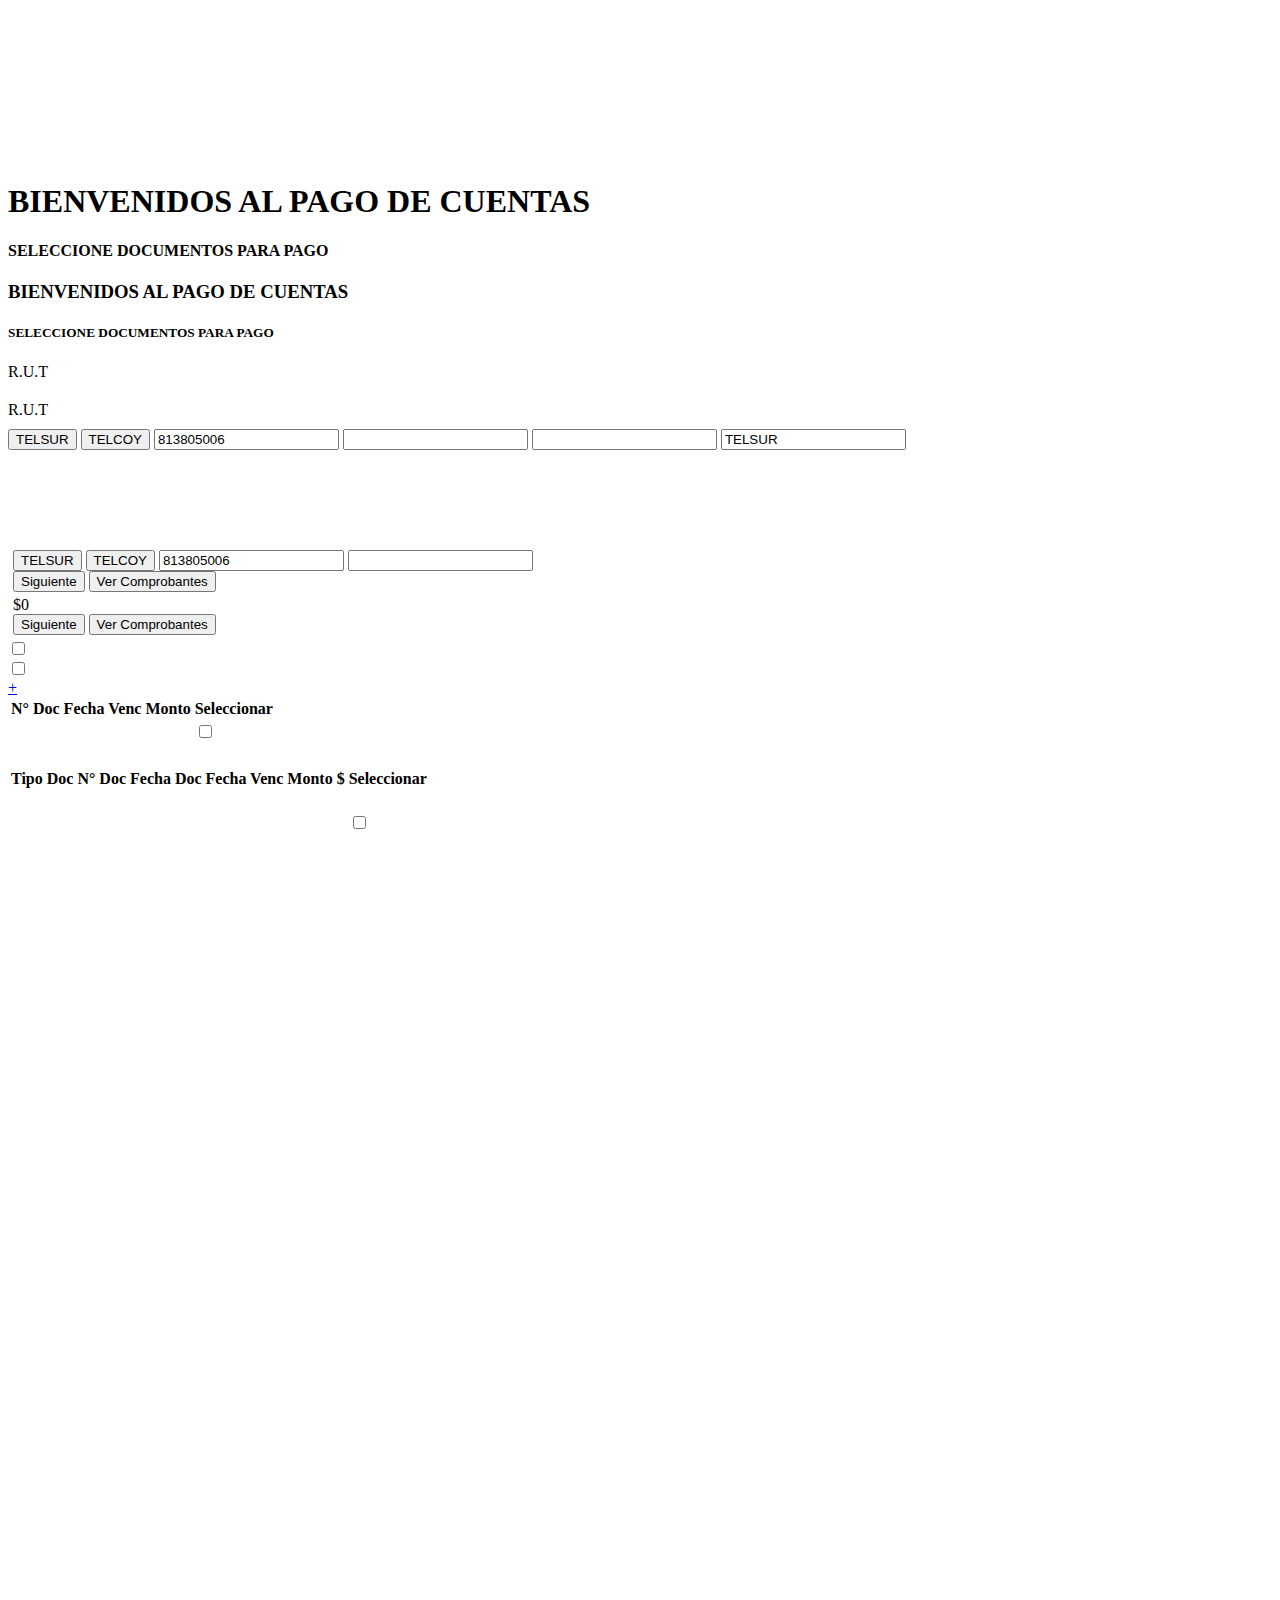
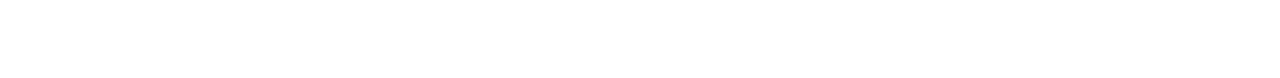
<file: target/classes/templates/lista_deudas.html>
<!DOCTYPE html>
<html xmlns:th="http://www.thymeleaf.org">
<input type="hidden" name="_token"
	value="tSC1TBE5PdVmx4IXQNsS426rCbYA4cyEMgtA5kkr">
	
<head>
	<meta charset="utf-8">
	<meta http-equiv="X-UA-Compatible" content="IE=edge">
	<script type="text/javascript">
		var BASE_URL = 'http://pagos.telsur.cl/';
	</script>
	<title>Telef&oacute;nica del Sur | Pago de Cuentas</title>
	
	<meta
		content="width=device-width, initial-scale=1, maximum-scale=1, user-scalable=no"
		name="viewport">
	<link rel="stylesheet" th:href="@{~/pagos-telsur/css/allware.documents.css}">
	<link rel="stylesheet" th:href="@{~/pagos-telsur/css/bootstrap.css}">
	<link rel="stylesheet" href="https://maxcdn.bootstrapcdn.com/font-awesome/4.7.0/css/font-awesome.min.css">
	<link rel="icon" type="image/png" href="https://www.telsur.cl/media/telefonicadelsur/favicon-telefonicadelsur.png">

</head>
<body>
	<div id="cboxOverlay" style="display: none;"></div>
	<div id="page-cover_body">
		<iframe title="" width="100%"
			src="http://www.telsur.cl/embeddable-header" frameborder="0"
			scrolling="no" th:attr="src=${header}"></iframe>
		<div class="container hidden-xs">
			<div class="row ">
				<div class="col-xs-12 col-sm-8">
					<div class="">
						<div class="">
							<h1 class="titilliumweb-bold">BIENVENIDOS AL PAGO DE CUENTAS</h1>
						</div>
					</div>
				</div>
			</div>
			<div class="row ">
				<div class="col-xs-12 col-sm-8">
					<div class="">
						<div class="">
							<h4 class="titilliumweb">SELECCIONE DOCUMENTOS PARA PAGO</h4>
						</div>
					</div>
				</div>
			</div>
		</div>
		<div class="container visible-xs">
			<div class="row ">
				<div class="col-xs-12 col-sm-8">
					<h3 class="titilliumweb-bold">BIENVENIDOS AL PAGO DE CUENTAS</h3>
				</div>
			</div>
			<div class="row ">
				<div class="col-xs-12 col-sm-8">
					<h5 class="titilliumweb">SELECCIONE DOCUMENTOS PARA PAGO</h5>
				</div>
			</div>
		</div>

		<div class="container">
			<div class="row">
				<div class="col-xs-12 col-md-offset-2 col-md-8">
					<div id="telsur-app">
						<upselling-banner rut='813805006' origin='PC'
							th:attr="rut=${rutFormateado}"
							upsales-url='http://app2.telsur.cl'> </upselling-banner>
					</div>
				</div>
			</div>
			<div class="row">
				<div class="col-md-12 information hidden-xs">
					<div class="user-information col-sm-2">
						<div class="row user-title text-center">R.U.T</div>
						<div class="row user-title-body text-center"><span id="rut" th:text="${rutFormateado}"></span></div>
					</div>
					<div class="user-steps col-sm-10" style="margin-top: 20px;">
						<div class="row  pull-right">
							<div class="col-sm-12">
								<img th:src="@{~/pagos-telsur/img/step_01.png}" alt=""
									class="img-responsive">
							</div>
						</div>
					</div>
				</div>

				<div class="col-xs-12 information visible-xs"
					id="container-scrolling">
					<div class="user-information col-xs-6">
						<div class="row user-title text-center">R.U.T</div>
						<div class="row user-title-body text-center"><span th:text="${rutFormateado}"></div>
					</div>
					<div class="visible-xs col-xs-2"></div>
					<div class="col-xs-4 visible-xs" style="margin-top: 10px;">
						
						<!-- evalua que filtro de empresa se esta aplicando -->						
						<button type="button" class="btn btn-success btn-company"
							value="TELSUR">TELSUR</button>
						<button type="button" class="btn btn-default btn-company"
							value="TELCOY">TELCOY</button>
							
						<input id="userId" value="813805006" th:attr="value=${rut}" class="hidden">
						<input id="cantidadRegistrosTelsur" value="" th:attr="value=${response.cantidadRegistrosTelsur}" class="hidden">
						<input id="cantidadRegistrosTelcoy" value="" th:attr="value=${response.cantidadRegistrosTelcoy}" class="hidden"> 
						<input id="selectedCompany" value="TELSUR" class="hidden" 
							th:attr="value=${selectedCompany}">
					</div>
				</div>

				<div class="user-steps col-sm-12 visible-xs"
					style="margin-top: 100px;">
					<div class="row  pull-right">
						<div class="col-sm-12">
							<img th:src="@{~/pagos-telsur/img/step_01.png}" alt=""
								class="img-responsive">
						</div>
					</div>
				</div>
			</div>

			<!-- control de errores -->
			<div id="alert-cdeuda">
				<span th:if="${error != null}">
					<div class='alert alert-danger' role='alert'>
						<span th:text="${error}"></span>
					</div>
				</span>
			</div>
			
			<div class="row">
				<div class="col-md-12">
					<div class="col-sm-4 col-xs-12 hidden-xs"
						style="padding: 0 5px 0 5px;">
						<div class="company-body text-center">
							<!-- evalua que filtro de empresa se esta aplicando -->						
								<button type="button" class="btn btn-success btn-company"
									value="TELSUR">TELSUR</button>
								<button type="button" class="btn btn-default btn-company"
									value="TELCOY">TELCOY</button>
							
							<input id="userId" value="813805006" th:attr="value=${rut}" class="hidden"> 
							<input id="selectedCompany" value="" class="hidden">
						</div>
					</div>
					<div class="col-xs-12 visible-xs" style="padding: 0 5px 0 5px;">
						<div class="company-step text-center col-xs-12">
							<button type="button" class="btn btn-block btn-mp btn-success">Siguiente</button>
								
							<!--  <a th:href="@{'/pagos/comprobantes?rut='+${rut}+'&empresa='+${empresa}}" class="btn btn-block btn-history" role="button" aria-disabled="true">Ver Comprobantes</a>-->
							<a onclick="cargaComprobantes()" role="button" aria-disabled="true">
							<button type="button" style="margin-bottom:4px;" class="btn btn-block btn-history">Ver Comprobantes</button></a>	
						</div>
					</div>
					<div class="text-center col-xs-12 visible-xs flash-message-xs">
					</div>
					<div class="col-sm-6 col-xs-12" style="padding: 0 5px 0 5px;">
						<div class="company-total  text-center">
							<div class="col-sm-6 col-xs-12">
								$<span id="total-amount">0</span>
							</div>
						</div>
					</div>
					<div class="col-sm-2 col-xs-12 hidden-xs"
						style="padding: 0 5px 0 5px;">
						<div class="company-step  text-center">
							<button type="button" class="btn btn-block btn-mp btn-success">Siguiente</button>
								<!--  <a th:href="@{'/pagos/comprobantes?rut='+${rut}+'&empresa='+${empresa}}" class="btn btn-block btn-history" role="button" aria-disabled="true">Ver Comprobantes</a>-->
							<a onclick="cargaComprobantes()" role="button" aria-disabled="true">
							<button type="button" style="margin-bottom:4px;" class="btn btn-block btn-history">Ver Comprobantes</button></a>
						</div>
					</div>
				</div>
			</div>


			<div id ="deudas-container" class="row documents" th:fragment="deudasList">
				<th:block th:if="${response}">
				<div class="col-sm-12 col-xs-12">
					<div class="text-center hidden-xs"></div>
					
					<div class="panel-group" id="accordion" role="tablist"
						aria-multiselectable="true"
						th:each="sucursal: ${response.sucursalList}">
						<div class="panel panel-default" data-empresa="" th:attr="data-empresa=${sucursal.empresa}">
						
						<div class="documents-heading panel-heading" role="tab"
								id="heading-3516" 
								th:attr="id=${'heading-' + response.transaccionId}">
								<div class="row panel-title">
																		
									<a class="visible-xs" role="button" data-toggle="collapse"
										data-parent="#accordion" href="#collapse-3516" 
										aria-expanded="true" aria-controls="collapse-3516"
										th:attr="href=${'#collapse-' + sucursal.correlativo},aria-controls=${'collapse-' + sucursal.correlativo}">
										<div class="col-xs-6 text-center">
											<strong><span th:text="${sucursal.tipo}"></strong>
										</div>
										<div class="col-xs-4 text-center bold"><span th:text="${'$ ' +  sucursal.total}"/> </div>
									</a>
									<div class="col-xs-2 visible-xs">
										<input class="check-all" type="checkbox" id="check-3516-xs"
											th:attr="id=${'check-' + sucursal.correlativo} + '-xs'"
											onchange="selectAll(this)"/>
									</div>
									
									<a class="hidden-xs" role="button" data-toggle="collapse"
										data-parent="#accordion" href="#collapse-3516"
										aria-expanded="true" aria-controls="collapse-3516"
										th:attr="href=${'#collapse-' + sucursal.correlativo},aria-controls=${'collapse-' + sucursal.correlativo}">
										<div class="col-sm-2 text-center"></div>
										<div class="col-sm-6 text-left"><span th:text="${sucursal.tipo}"></div>
										<div class="col-sm-2 text-left"><span th:text="${'$ ' +  sucursal.total}"/></div>
									</a>
									<div class="col-sm-1 text-right hidden-xs">
										<input class="check-all" type="checkbox" id="check-3516"
											th:attr="id=${'check-' + sucursal.correlativo} + '-xs'"
											onchange="selectAll(this)"/>
									</div>
									<div class="col-sm-1 hidden-xs text-center">
										<a role="button" data-toggle="collapse"
											data-parent="#accordion" href="#collapse-3516"
											aria-expanded="true" aria-controls="collapse-3516"
											th:attr="href=${'#collapse-' + sucursal.correlativo}, aria-controls=${'collapse-' + sucursal.correlativo}"> + </a>
									</div>
								</div>
							</div>
							
							
							<!-- iteracion de detalle de pago -->
							<div id="collapse-3516" class="panel-collapse collapse"
								role="tabpanel" aria-labelledby="heading-3516"
								th:attr="id=${'collapse-' + sucursal.correlativo}, 
											aria-labelledby=${'heading' + sucursal.correlativo}">
								<div class="panel-body">
									<div class="hidden alert alert-danger text-center"></div>
									<table id="table-3516-xs"
										class="table table-responsive visible-xs"
											th:attr="id=${'table-' + sucursal.correlativo + '-xs'}">
										<thead>
											<tr>
												<th>N° Doc</th>
												<th>Fecha Venc</th>
												<th class="number-money">Monto</th>
												<th>Seleccionar</th>
											</tr>
										</thead>
										<tbody>
											<tr th:each="deuda: ${sucursal.documentList}">
												<td><span th:text="${deuda.numeroDocumento}"/></td>
												<td><span th:text="${#dates.format(deuda.fechaVencimiento, 'dd-MM-yyyy')}"/></td>
												
												<td class="number-money"><span th:text="${'$ ' + deuda.monto}"/></td>
												<td><input id="01-02-2018|11377711"
													class="check-amount-xs" value="934685"
													onclick="validateSelectionDocXs(this)" type="checkbox"
													data-type data-fecha="01-02-2018" data-numdoc="11377711"
													data-fvenc="26-02-2018" data-docid="3516"
													data-total="934685" data-tipo_doc="2" data-saldo="934685"
													data-desc-doc="Factura Comp." data-document_id="3516"
													data-succodigo="12"
													th:attr="id=${ #dates.format(deuda.fechaDocumento, 'dd-MM-yyyy') + '|' + deuda.numeroDocumento},
													value=${#strings.replace(deuda.monto,'.','')}, 
													data-fecha=${#dates.format(deuda.fechaDocumento, 'dd-MM-yyyy')},	
													data-numdoc=${deuda.numeroDocumento}, 
													data-fvenc=${#dates.format(deuda.fechaVencimiento, 'dd-MM-yyyy')},	
					 								data-docid=${response.transaccionId}, 
													data-total=${deuda.monto}, 
													data-tipo_doc=${deuda.tipoDocumento},
													data-codigo-tipo-doc=${deuda.codigoTipoDocumento}, 
													data-saldo=${deuda.monto}, 
													data-desc-doc=${deuda.tipoDocumento},	
													data-document_id=${response.transaccionId},
													data-succodigo=${sucursal.codigo},
													data-succorrelativo=${sucursal.correlativo},
													data-suctipo=${sucursal.tipo}"/>
							
												</td>
											</tr>
										</tbody>
									</table>
									<table id="table-3516" 
										class="table table-responsive hidden-xs"
										th:attr="id=${'table-' + sucursal.correlativo}">
										<thead>
											<tr>
												<th><h4>Tipo Doc</h4></th>
												<th><h4>N° Doc</h4></th>
												<th><h4>Fecha Doc</h4></th>
												<th><h4>Fecha Venc</h4></th>
												<th class="number-money"><h4>Monto $</h4></th>
												<th><h4>Seleccionar</h4></th>
											</tr>
										</thead>
										<tbody>
											<tr th:each="deuda: ${sucursal.documentList}">
												<td><span th:text="${deuda.tipoDocumento}"/></td>
												<td><span th:text="${deuda.numeroDocumento}"/></td>
												<td><span th:text="${#dates.format(deuda.fechaDocumento,'dd-MM-yyyy')}"/></td>
												<td><span th:text="${#dates.format(deuda.fechaVencimiento,'dd-MM-yyyy')}"/></td>
												<td class="number-money"><span th:text="${'$ ' + deuda.monto}"/></td>
												<td><input id="01-02-2018|11377711"
													class="check-amount" value="934685"
													onclick="validateSelectionDoc(this)" type="checkbox"
													data-type data-fecha="01-02-2018" data-numdoc="11377711"
													data-fvenc="26-02-2018" data-docid="3516"
													data-total="934685" data-tipo_doc="2" data-saldo="934685"
													data-desc-doc="Factura Comp." data-document_id="3516"
													data-succodigo="12"
													th:attr="id=${ #dates.format(deuda.fechaDocumento, 'dd-MM-yyyy') + '|' + deuda.numeroDocumento},
															value=${#strings.replace(deuda.monto,'.','')},
															data-fecha=${#dates.format(deuda.fechaDocumento, 'dd-MM-yyyy')},	
															data-numdoc=${deuda.numeroDocumento}, 
															data-fvenc=${#dates.format(deuda.fechaVencimiento, 'dd-MM-yyyy')},	
															data-docid=${response.transaccionId}, 
															data-total=${#strings.replace(deuda.monto,'.','')}, 
															data-tipo_doc=${deuda.tipoDocumento},
															data-codigo-tipo-doc=${deuda.codigoTipoDocumento}, 
															data-saldo=${#strings.replace(deuda.monto,'.','')}, 
															data-desc-doc=${deuda.tipoDocumento},	
															data-document_id=${response.transaccionId},
															data-succodigo=${sucursal.codigo},
															data-succorrelativo=${sucursal.correlativo},
															data-suctipo=${sucursal.tipo}"/>
												</td>
											</tr>
										</tbody>
									</table>
								</div>
							</div>
						</div>
					</div>
				</div>
				
				<th:block/>
			</div>
			
		</div>
	</div>
	</div>
	
	<!-- envia respuesta a formulario de medios de pago -->
	<form id="form_calcular_mp" action="/pagos-telsur/pagos/seleccion_mp" method=post>
	</form>
</body>
<div id="page-cover">
	<iframe title="" src="http://www.telsur.cl/embeddable-footer"
		frameborder="0" scrolling="0" width="100%" height="100%"
		class="iframeFooter" th:attr="src=${footer}"></iframe>
	<style>
.datos-con-margin-top {
	margin-top: 0px;
}

@media ( min-width : 1200px) {
	.iframeFooter {
		height: 830px;
	}
	.confondo {
		height: 460px;
	}
	.datos-con-margin-top {
		margin-top: 59px;
	}
}

@media ( max-width : 1199px) and (min-width: 1024px) {
	.iframeFooter {
		height: 910px;
	}
	.confondo {
		height: 460px;
	}
}

@media ( max-width : 1023px) and (min-width: 992px) {
	.iframeFooter {
		height: 800px;
	}
	.confondo {
		height: 460px;
	}
}

@media ( max-width : 991px) and (min-width: 768px) {
	.iframeFooter {
		height: 630px;
	}
	.confondo {
		height: 460px;
	}
}

@media ( max-width : 767px) and (min-width: 736px) {
	.iframeFooter {
		height: 600px;
	}
}

@media ( max-width : 735px) and (min-width: 667px) {
	.iframeFooter {
		height: 600px;
	}
}

@media ( max-width : 666px) and (min-width: 600px) {
	.iframeFooter {
		height: 670px;
	}
}

@media ( max-width : 599px) and (min-width: 568px) {
	.iframeFooter {
		height: 600px;
	}
}

@media ( max-width : 567px) and (min-width: 414px) {
	.iframeFooter {
		height: 1374px;
	}
}

@media ( max-width : 413px) and (min-width: 384px) {
	.iframeFooter {
		height: 480px;
	}
}

@media ( max-width : 383px) and (min-width: 375px) {
	.iframeFooter {
		height: 1374px;
	}
}

@media ( max-width : 374px) and (min-width: 320px) {
	.iframeFooter {
		height: 1430px;
	}
}

@media ( max-width : 319px) and (min-width: 240px) {
	.iframeFooter {
		height: 1500px;
	}
}

@media ( max-width : 240px) {
	.iframeFooter {
		height: 1500px;
	}
}
</style>
</div>
<script th:src="@{~/pagos-telsur/js/jquery-3.2.1.min.js}"></script>
<script th:src="@{~/pagos-telsur/js/moment.js}"></script>
<script th:src="@{~/pagos-telsur/js/bootstrap.js}"></script>
<!-- thymeleaf absolute path -->
<script th:src="@{~/pagos-telsur/js/allware.js}"></script>


</html>
</file>
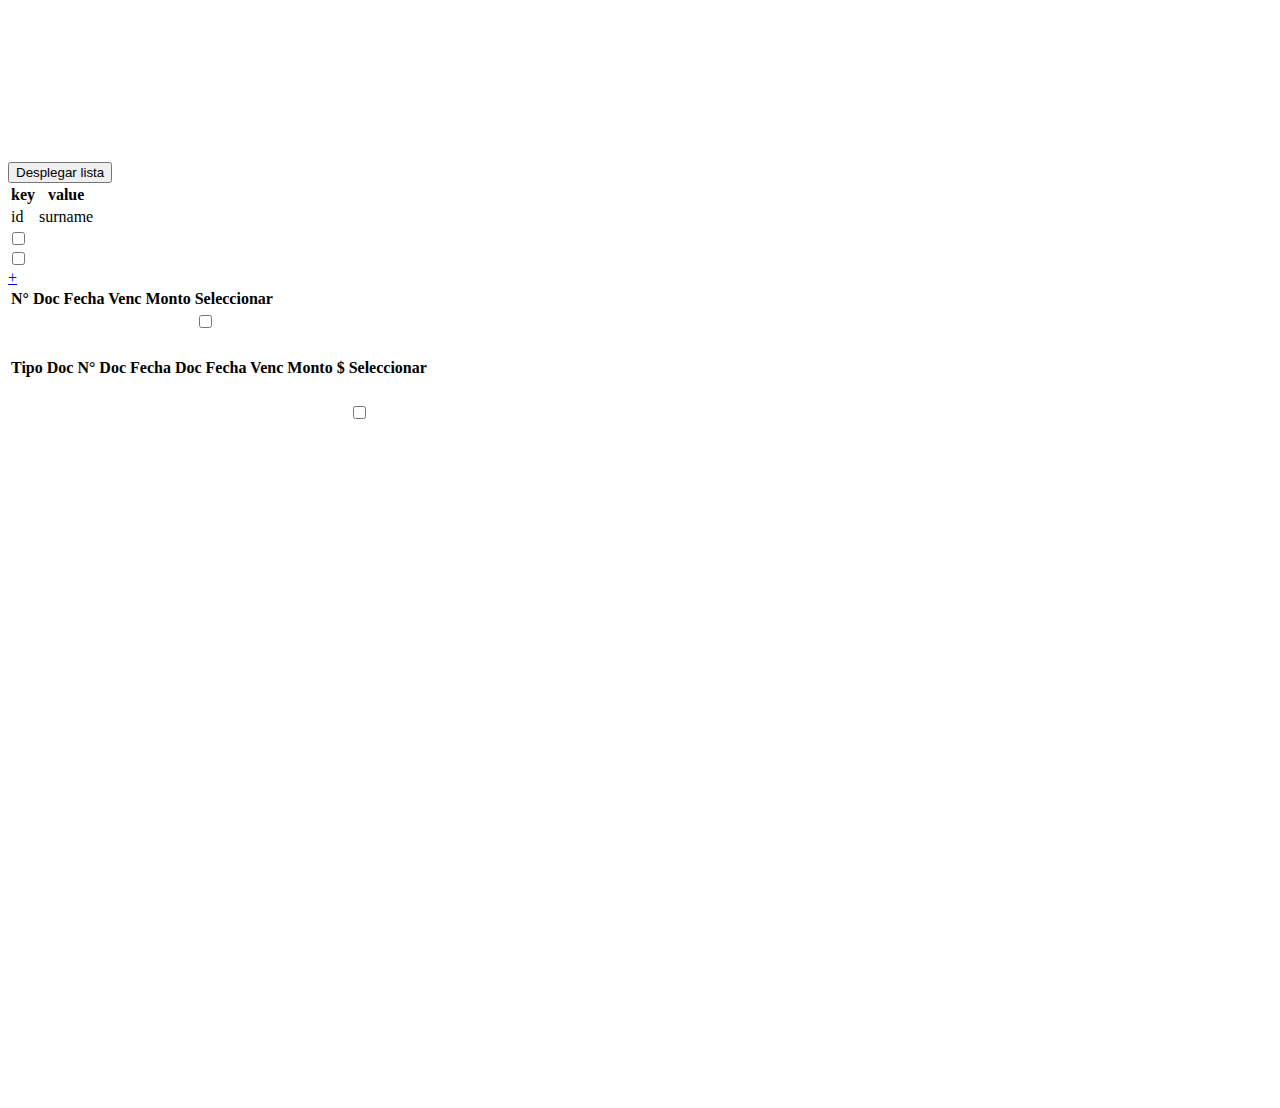
<file: target/classes/templates/lista_deudas_test.html>
<!DOCTYPE html>
<html xmlns:th="http://www.thymeleaf.org">
<input type="hidden" name="_token"
	value="tSC1TBE5PdVmx4IXQNsS426rCbYA4cyEMgtA5kkr">
	
<head>
<meta charset="utf-8">
<meta http-equiv="X-UA-Compatible" content="IE=edge">
<link rel="icon" type="image/png" href="https://www.telsur.cl/media/telefonicadelsur/favicon-telefonicadelsur.png">


<script type="text/javascript">
			var BASE_URL = 'http://pagos.telsur.cl/';
		</script>
<title>Telef&oacute;nica del Sur | Pago de Cuentas</title>
<!-- Analytics -->
<script type="text/javascript">



var _gaq = _gaq || []; 
 _gaq.push(['_setAccount', 'UA-3235425-1']);  
 _gaq.push(['_trackPageview']);  
 _gaq.push(['_setCookieTimeout', 86400000]);
 
 (function() {    
 	var ga = document.createElement('script'); 
		ga.type = 'text/javascript'; 
		ga.async = true;    
		ga.src = ('https:' == document.location.protocol ? 'https://ssl' : 'http://www') + '.google-analytics.com/ga.js';    
	var s = document.getElementsByTagName('script')[0]; 
	s.parentNode.insertBefore(ga, s);  
})();
</script>
<!-- Fin Analytics -->

<!-- Grabar pantalla -->
<script type="text/javascript">
    window.smartlook||(function(d) {
    var o=smartlook=function(){ o.api.push(arguments)},s=d.getElementsByTagName('script')[0];
    var c=d.createElement('script');o.api=new Array();c.async=true;c.type='text/javascript';
    c.charset='utf-8';c.src='//rec.getsmartlook.com/bundle.js';s.parentNode.insertBefore(c,s);
    })(document);
    smartlook('init', 'a6f2117992b8c256516b81fef9cbe91440f9f9d0');
</script>
<!-- Fin pantalla -->



<!--<div id="sidebar" class="grid_4" style="position: fixed !important;right:0px;">
    <div id="barra-redes">
    	<div style="padding-top:10px;">
        	<a id="click-to-call" onClick="lightbox('/click-to-call/',430,374);" href="javascript:;"></a>
        </div>
        <div class="clear"></div>
        <div>
        	<a id="chat" onClick="javascript:csTimeout=0;" href="javascript:openLiveHelp('http://soy.telsur.cl/chat/livehelp_js.php?eo=1&amp;department=4&amp;serversession=1&amp;pingtimes=15&amp;usetable=N')"></a> 
        </div>
        <div class="clear"></div>
        <div>
        	<a id="formularioventa" onClick="lightbox('/formulario-mgr/lightbox/lightbox-formulario-vendedor.php',400,420);" href="javascript:;"></a>
		</div>  
        <div class="clear"></div>
        <div>
        	<a id="skype" target="_blank" href="/index.php?cs=999999&amp;oc=20149&amp;pl[100]=internet"></a>
        </div>
        <div class="clear"></div>
        <div>
        	<a id="formulario" onClick="lightbox('/formulario-mgr/lightbox/lightbox-formulario-home.php',400,355);" href="javascript:;"></a>
		</div>            
    </div>
</div>  -->
<meta
	content="width=device-width, initial-scale=1, maximum-scale=1, user-scalable=no"
	name="viewport">
<link rel="stylesheet"
	href="http://pagos.telsur.cl/css/allware.documents.css">
<link rel="stylesheet" href="http://pagos.telsur.cl/css/bootstrap.css">
</head>
<body>
	<iframe title="" width="100%"
	src="http://www.telsur.cl/embeddable-header" frameborder="0"
	scrolling="no" th:attr="src=${header}"></iframe>

	<button id="btn-test">Desplegar lista</button>
	<div id="ajax_test" th:fragment="resultList">
		<th:block th:if="${results}">
		    <table>
	            <thead>
	                <tr>
	                    <th>key</th>
	                    <th>value</th>
	                </tr>
	            </thead>
	            <tbody>
	                <tr th:each="r : ${result}">
	                    <td th:text="${r.key}">id</td>
	                    <td th:text="${r.value}">surname</td>
	                </tr>
	            </tbody>
	        </table>
        </th:block>
	</div>
	
	
	<div id="deudas-container" class="row documents" th:fragment="deudasList">
			<th:block th:if="${response}">
				<div class="col-sm-12 col-xs-12">
					<div class="text-center hidden-xs"></div>
					
					<div class="panel-group" id="accordion" role="tablist"
						aria-multiselectable="true"
						th:each="sucursal: ${response.sucursalList}">
						<div class="panel panel-default" data-empresa="" th:attr="data-empresa=${sucursal.empresa}">
						
						<div class="documents-heading panel-heading" role="tab"
								id="heading-3516" 
								th:attr="id=${'heading-' + response.transaccionId}">
								<div class="row panel-title">
																		
									<a class="visible-xs" role="button" data-toggle="collapse"
										data-parent="#accordion" href="#collapse-3516" 
										aria-expanded="true" aria-controls="collapse-3516"
										th:attr="href=${'#collapse-' + sucursal.codigo},aria-controls=${'collapse-' + sucursal.codigo}">
										<div class="col-xs-6 text-center">
											<strong><span th:text="${sucursal.tipo}"></strong>
										</div>
										<div class="col-xs-4 text-center bold"><span th:text="${'$ ' +  sucursal.total}"/> </div>
									</a>
									<div class="col-xs-2 visible-xs">
										<input class="check-all" type="checkbox" id="check-3516-xs"
											th:attr="id=${'check-' + sucursal.codigo} + '-xs'"
											onchange="selectAll(this)"/>
									</div>
									
									<a class="hidden-xs" role="button" data-toggle="collapse"
										data-parent="#accordion" href="#collapse-3516"
										aria-expanded="true" aria-controls="collapse-3516"
										th:attr="href=${'#collapse-' + sucursal.codigo},aria-controls=${'collapse-' + sucursal.codigo}">
										<div class="col-sm-2 text-center"></div>
										<div class="col-sm-6 text-left"><span th:text="${sucursal.tipo}"></div>
										<div class="col-sm-2 text-left"><span th:text="${'$ ' +  sucursal.total}"/></div>
									</a>
									<div class="col-sm-1 text-right hidden-xs">
										<input class="check-all" type="checkbox" id="check-3516"
											th:attr="id=${'check-' + sucursal.codigo} + '-xs'"
											onchange="selectAll(this)"/>
									</div>
									<div class="col-sm-1 hidden-xs text-center">
										<a role="button" data-toggle="collapse"
											data-parent="#accordion" href="#collapse-3516"
											aria-expanded="true" aria-controls="collapse-3516"
											th:attr="href=${'#collapse-' + sucursal.codigo}, aria-controls=${'collapse-' + sucursal.codigo}"> + </a>
									</div>
								</div>
							</div>
							
							
							<!-- iteracion de detalle de pago -->
							<div id="collapse-3516" class="panel-collapse collapse"
								role="tabpanel" aria-labelledby="heading-3516"
								th:attr="id=${'collapse-' + sucursal.codigo}, 
											aria-labelledby=${'heading' + sucursal.codigo}">
								<div class="panel-body">
									<div class="hidden alert alert-danger text-center"></div>
									<table id="table-3516-xs"
										class="table table-responsive visible-xs"
											th:attr="id=${'table-' + sucursal.codigo + '-xs'}">
										<thead>
											<tr>
												<th>N° Doc</th>
												<th>Fecha Venc</th>
												<th class="number-money">Monto</th>
												<th>Seleccionar</th>
											</tr>
										</thead>
										<tbody>
											<tr th:each="deuda: ${sucursal.documentList}">
												<td><span th:text="${deuda.numeroDocumento}"/></td>
												<td><span th:text="${#dates.format(deuda.fechaVencimiento, 'dd-MM-yyyy')}"/></td>
												
												<td class="number-money"><span th:text="${'$ ' + deuda.monto}"/></td>
												<td><input id="01-02-2018|11377711"
													class="check-amount-xs" value="934685"
													onclick="validateSelectionDocXs(this)" type="checkbox"
													data-type data-fecha="01-02-2018" data-numdoc="11377711"
													data-fvenc="26-02-2018" data-docid="3516"
													data-total="934685" data-tipo_doc="2" data-saldo="934685"
													data-desc-doc="Factura Comp." data-document_id="3516"
													data-succodigo="12"
													th:attr="id=${ #dates.format(deuda.fechaDocumento, 'dd-MM-yyyy') + '|' + deuda.numeroDocumento},
													value=${#strings.replace(deuda.monto,'.','')}, 
													data-fecha=${#dates.format(deuda.fechaDocumento, 'dd-MM-yyyy')},	
													data-numdoc=${deuda.numeroDocumento}, 
													data-fvenc=${#dates.format(deuda.fechaVencimiento, 'dd-MM-yyyy')},	
													data-docid=${response.transaccionId}, 
													data-total=${deuda.monto}, 
													data-tipo_doc=${deuda.tipoDocumento},
													data-codigo-tipo-doc=${deuda.codigoTipoDocumento}, 
													data-saldo=${deuda.monto}, 
													data-desc-doc=${deuda.tipoDocumento},	
													data-document_id=${response.transaccionId},
													data-succodigo=${sucursal.codigo},
													data-suctipo=${sucursal.tipo}"/>
							
												</td>
											</tr>
										</tbody>
									</table>
									<table id="table-3516" 
										class="table table-responsive hidden-xs"
										th:attr="id=${'table-' + sucursal.codigo}">
										<thead>
											<tr>
												<th><h4>Tipo Doc</h4></th>
												<th><h4>N° Doc</h4></th>
												<th><h4>Fecha Doc</h4></th>
												<th><h4>Fecha Venc</h4></th>
												<th class="number-money"><h4>Monto $</h4></th>
												<th><h4>Seleccionar</h4></th>
											</tr>
										</thead>
										<tbody>
											<tr th:each="deuda: ${sucursal.documentList}">
												<td><span th:text="${deuda.tipoDocumento}"/></td>
												<td><span th:text="${deuda.numeroDocumento}"/></td>
												<td><span th:text="${#dates.format(deuda.fechaDocumento,'dd-MM-yyyy')}"/></td>
												<td><span th:text="${#dates.format(deuda.fechaVencimiento,'dd-MM-yyyy')}"/></td>
												<td class="number-money"><span th:text="${'$ ' + deuda.monto}"/></td>
												<td><input id="01-02-2018|11377711"
													class="check-amount" value="934685"
													onclick="validateSelectionDoc(this)" type="checkbox"
													data-type data-fecha="01-02-2018" data-numdoc="11377711"
													data-fvenc="26-02-2018" data-docid="3516"
													data-total="934685" data-tipo_doc="2" data-saldo="934685"
													data-desc-doc="Factura Comp." data-document_id="3516"
													data-succodigo="12"
													th:attr="id=${ #dates.format(deuda.fechaDocumento, 'dd-MM-yyyy') + '|' + deuda.numeroDocumento},
															value=${#strings.replace(deuda.monto,'.','')},
															data-fecha=${#dates.format(deuda.fechaDocumento, 'dd-MM-yyyy')},	
															data-numdoc=${deuda.numeroDocumento}, 
															data-fvenc=${#dates.format(deuda.fechaVencimiento, 'dd-MM-yyyy')},	
															data-docid=${response.transaccionId}, 
															data-total=${#strings.replace(deuda.monto,'.','')}, 
															data-tipo_doc=${deuda.tipoDocumento},
															data-codigo-tipo-doc=${deuda.codigoTipoDocumento}, 
															data-saldo=${#strings.replace(deuda.monto,'.','')}, 
															data-desc-doc=${deuda.tipoDocumento},	
															data-document_id=${response.transaccionId},
															data-succodigo=${sucursal.codigo},
															data-suctipo=${sucursal.tipo}"/>
												</td>
											</tr>
										</tbody>
									</table>
								</div>
							</div>
						</div>
					</div>
				</div>
				
				<th:block/>			
			</div>

	
</body>
<div id="page-cover">
	<iframe title="" src="http://www.telsur.cl/embeddable-footer"
		frameborder="0" scrolling="0" width="100%" height="100%"
		class="iframeFooter" th:attr="src=${footer}"></iframe>
	<style>
.datos-con-margin-top {
	margin-top: 0px;
}

@media ( min-width : 1200px) {
	.iframeFooter {
		height: 670px;
	}
	.confondo {
		height: 460px;
	}
	.datos-con-margin-top {
		margin-top: 59px;
	}
}

@media ( max-width : 1199px) and (min-width: 1024px) {
	.iframeFooter {
		height: 680px;
	}
	.confondo {
		height: 460px;
	}
}

@media ( max-width : 1023px) and (min-width: 992px) {
	.iframeFooter {
		height: 800px;
	}
	.confondo {
		height: 460px;
	}
}

@media ( max-width : 991px) and (min-width: 768px) {
	.iframeFooter {
		height: 1370px;
	}
	.confondo {
		height: 460px;
	}
}

@media ( max-width : 767px) and (min-width: 736px) {
	.iframeFooter {
		height: 1374px;
	}
}

@media ( max-width : 735px) and (min-width: 667px) {
	.iframeFooter {
		height: 1374px;
	}
}

@media ( max-width : 666px) and (min-width: 600px) {
	.iframeFooter {
		height: 1374px;
	}
}

@media ( max-width : 599px) and (min-width: 568px) {
	.iframeFooter {
		height: 600px;
	}
}

@media ( max-width : 567px) and (min-width: 414px) {
	.iframeFooter {
		height: 1374px;
	}
}

@media ( max-width : 413px) and (min-width: 384px) {
	.iframeFooter {
		height: 480px;
	}
}

@media ( max-width : 383px) and (min-width: 375px) {
	.iframeFooter {
		height: 1374px;
	}
}

@media ( max-width : 374px) and (min-width: 320px) {
	.iframeFooter {
		height: 1430px;
	}
}

@media ( max-width : 319px) and (min-width: 240px) {
	.iframeFooter {
		height: 1500px;
	}
}

@media ( max-width : 240px) {
	.iframeFooter {
		height: 1500px;
	}
}
</style>
</div>
<!-- <script src='http://app2.telsur.cl/js/bundle.js' charset='UTF-8'></script>-->
<script src="http://pagos.telsur.cl/js/jquery-3.2.1.min.js"></script>
<script src="http://pagos.telsur.cl/js/moment.js"></script>

<script src="http://pagos.telsur.cl/js/bootstrap.js"></script>
<!-- thymeleaf absolute path -->
<script th:src="@{~/pagos-telsur/js/allware.js}"></script>
<script>
		$('div.alert').not('.alert-important').delay(5000).fadeOut(500);
				
				
		$(document).ready(function() {
			$("#deudas-container").load('/pagos-telsur/pagos/lista_deudas_async', $("#deudas-container").serialize());						
			$("#btn-test").click(function(){
				$("#ajax_test").load('/pagos-telsur/pagos/lista_deudas_ajax', $("#ajax_test").serialize());						
			});
			
		});
		
</script>

</html>
</file>
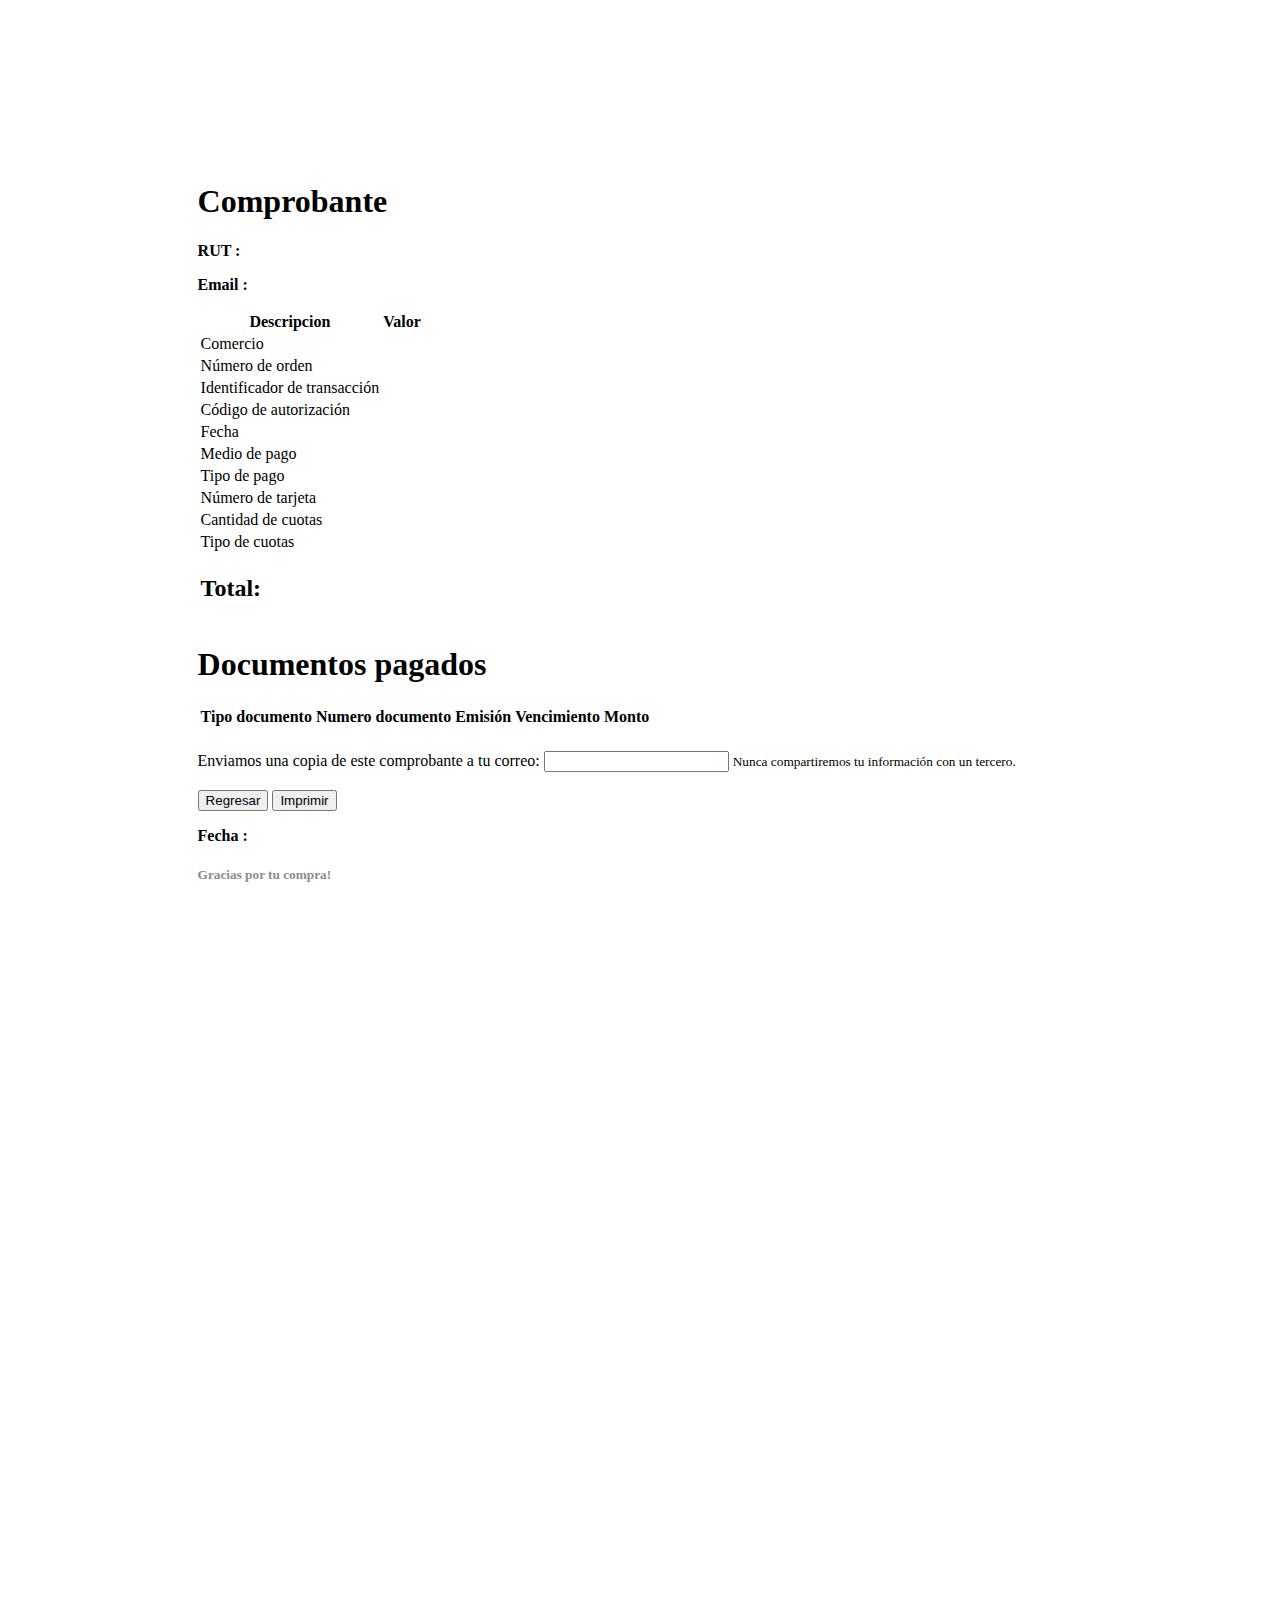
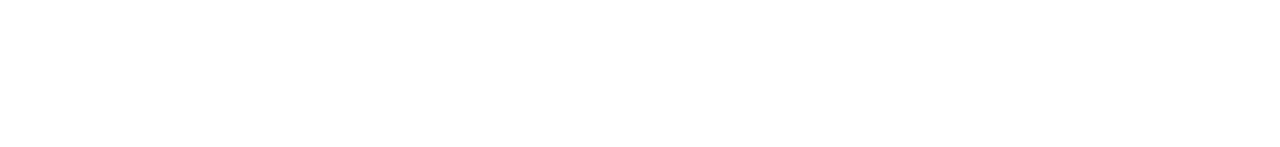
<file: target/classes/templates/pago_exitoso.html>
<!DOCTYPE html>
<html xmlns:th="http://www.thymeleaf.org">
<input type="hidden" name="_token"
	value="tSC1TBE5PdVmx4IXQNsS426rCbYA4cyEMgtA5kkr">
<head>
<meta charset="utf-8">
<meta http-equiv="X-UA-Compatible" content="IE=edge">
<script type="text/javascript">
			var BASE_URL = 'http://pagos.telsur.cl/';
		</script>
<title>Telef&oacute;nica del Sur | Pago de Cuentas</title>

<meta
	content="width=device-width, initial-scale=1, maximum-scale=1, user-scalable=no"
	name="viewport">
	<link rel="stylesheet" th:href="@{~/pagos-telsur/css/allware.documents.css}">
	<link rel="stylesheet" th:href="@{~/pagos-telsur/css/bootstrap.css}">
	<link rel="stylesheet" th:href="@{~/pagos-telsur/css/portal-cyd-pagos.css}">
	<link rel="icon" type="image/png" href="https://www.telsur.cl/media/telefonicadelsur/favicon-telefonicadelsur.png">
	
</head>
<body>
	<div id="cboxOverlay" style="display: none;"></div>
	<div id="page-cover_body">
		<iframe title="" width="100%" id="header"
			src="http://www.telsur.cl/embeddable-header" frameborder="0"
			scrolling="no" class="iframeHeader" th:attr="src=${header}"></iframe>

		<div class="container" id="container">
			<div class="row">
				<!--  -->
				<div style="width:70%;margin: 0 auto;">
				
					<div class="row">
						<div class="receipt-header receipt-header-mid">				
							<div class="col-xs-4 col-sm-4 col-md-4">
								<div class="receipt-left">
									<h1>Comprobante</h1>
								</div>
							</div>
						
							<div class="col-xs-8 col-sm-8 col-md-8 text-right">
								<div class="receipt-right">
									<p>
										<b>RUT : <span th:text="${rut}"></span></b> 
									</p>
									<p>
										<b>Email :</b> <span th:text="${mail}"></span>
									</p>
								</div>
							</div>
						</div>
					</div>

					<div>
						<table class="table table-bordered">
							<thead>
								<tr>
									<th>Descripcion</th>
									<th>Valor</th>
								</tr>
							</thead>
							<tbody>
								<tr>
									<td class="col-md-9">Comercio</td>
									<td class="col-md-3"><i class="fa fa-inr"></i><span th:text="${comercio ?: '-'}"></span></td>
								</tr>
								<tr>
									<td class="col-md-9">Número de orden</td>
									<td class="col-md-3"><i class="fa fa-inr"></i><span th:text="${numero_orden ?: '-'}"></span></td>
								</tr>
								<tr>
									<td class="col-md-9">Identificador de transacción</td>
									<td class="col-md-3"><i class="fa fa-inr"></i><span th:text="${id_transaccion ?: '-'}"></span></td>
								</tr>
								<tr>
									<td class="col-md-9">Código de autorización</td>
									<td class="col-md-3"><i class="fa fa-inr"></i><span th:text="${codigo_autorizacion ?: '-'}"></span></td>
								</tr>
								<tr>
									<td class="col-md-9">Fecha</td>
									<td class="col-md-3"><i class="fa fa-inr"></i><span th:text="${fecha_pago ?: '-'}"></span>&nbsp;<span th:text="${hora_pago ?: '-'}"></span></td>
								</tr>
								<tr>
									<td class="col-md-9">Medio de pago</td>
									<td class="col-md-3"><i class="fa fa-inr"></i><span th:text="${medio_pago ?: '-'}"></span></td>
								</tr>
								<tr>
									<td class="col-md-9">Tipo de pago</td>
									<td class="col-md-3"><i class="fa fa-inr"></i><span th:text="${tipo_pago ?: '-'}"></span></td>
								</tr>
								<tr>
									<td class="col-md-9">Número de tarjeta</td>
									<td class="col-md-3"><i class="fa fa-inr"></i><span th:text="${numero_tarjeta ?: 'XXXX'}"></span></td>
								</tr>
								<tr>
									<td class="col-md-9">Cantidad de cuotas</td>
									<td class="col-md-3"><i class="fa fa-inr"></i><span th:text="${numero_cuotas ?: '-'}"></span></td>
								</tr>
								<tr>
									<td class="col-md-9">Tipo de cuotas</td>
									<td class="col-md-3"><i class="fa fa-inr"></i><span th:text="${tipo_cuotas ?: '-'}"></span></td>
								</tr>
								<tr>

									<td class="text-right"><h2>
											<strong>Total: </strong>
										</h2></td>
									<td class="text-left text-danger"><h2>
											<strong><i class="fa fa-inr"></i><span th:text="${monto}"></span></strong>
										</h2></td>
								</tr>
							</tbody>
						</table>
					</div>
					
					
					<div class="row">
						<div class="receipt-header receipt-header-mid">
							<div class="col-xs-4 col-sm-4 col-md-4">
								<div class="receipt-left">
									<h1>Documentos pagados</h1>
								</div>
							</div>
						</div>
						
						<div>
							<table class="table table-bordered">
								<thead>
									<tr>
										<th>Tipo documento</th>
										<th>Numero documento</th>
										<th>Emisión</th>
										<th>Vencimiento</th>
										<th>Monto</th>
									</tr>
								</thead>
								<tbody>
									<tr th:each="trxBody : ${trxBodyList}">
										<td>&nbsp;</td>
										<td><span th:text="${trxBody.id.doc}"></span></td>
										<td><span th:text="${trxBody.feemi}"></span></td>
										<td><span th:text="${trxBody.feven}"></span></td>
										<!-- formatea monto sin decimales -->
										<td><span th:text="${#numbers.formatDecimal(trxBody.mnt, 0, 'POINT', 0, 'COMMA')}"></span></td>
									</tr>
	
								</tbody>
							</table>
						</div>
					
					</div>
					
					<div class="row">
						<div class="receipt-header receipt-header-mid receipt-footer">
							<!--  Implementar el boton volver-->
							<form action="" method="GET" th:attr="action=${btnVolver}">
								<!-- <input type="hidden" name="regresar" id="regresar" value="1" /> -->
								<div class="form-group">
									<label for="in-mail">Enviamos una copia de este comprobante a tu correo:</label> 
									<input readonly="readonly" id="in-mail" aria-describedby="mail-help" value=""
									th:attr="value=${mail}">
									<small id="mail-help">Nunca compartiremos tu informaci&oacute;n con un tercero.</small><br><br>
									<button type="submit" class="btn btn-telsur titilliumweb">Regresar</button>
									<button type="button" class="btn btn-telsur titilliumweb" onclick="print()">Imprimir</button>
								</div>
							</form>
						</div>
					</div>

					<div class="row">
						<div class="receipt-header receipt-header-mid receipt-footer">
							<div class="col-xs-8 col-sm-8 col-md-8 text-left">
								<div class="receipt-right">
									<p>
										<b>Fecha :</b> <span th:text="${#dates.format(#dates.createNow(), 'dd mm yyyy')}"></span>
									</p>
									<h5 style="color: rgb(140, 140, 140);">Gracias por tu compra!</h5>
								</div>
							</div>
						</div>
					</div>

				</div>
			</div>
		</div>
	</div>
</body>
<div id="page-cover">
	<iframe title="" src="http://www.telsur.cl/embeddable-footer" id="footer"
		frameborder="0" scrolling="0" width="100%" height="100%"
		class="iframeFooter" th:attr="src=${footer}"></iframe>
	<style>
.datos-con-margin-top {
	margin-top: 0px;
}

@media ( min-width : 1200px) {
	.iframeFooter {
		height: 830px;
	}
	.confondo {
		height: 460px;
	}
	.datos-con-margin-top {
		margin-top: 59px;
	}
}

@media ( max-width : 1199px) and (min-width: 1024px) {
	.iframeFooter {
		height: 910px;
	}
	.confondo {
		height: 460px;
	}
}

@media ( max-width : 1023px) and (min-width: 992px) {
	.iframeFooter {
		height: 800px;
	}
	.confondo {
		height: 460px;
	}
}

@media ( max-width : 991px) and (min-width: 768px) {
	.iframeFooter {
		height: 630px;
	}
	.confondo {
		height: 460px;
	}
}

@media ( max-width : 767px) and (min-width: 736px) {
	.iframeFooter {
		height: 600px;
	}
}

@media ( max-width : 735px) and (min-width: 667px) {
	.iframeFooter {
		height: 600px;
	}
}

@media ( max-width : 666px) and (min-width: 600px) {
	.iframeFooter {
		height: 670px;
	}
}

@media ( max-width : 599px) and (min-width: 568px) {
	.iframeFooter {
		height: 600px;
	}
}

@media ( max-width : 567px) and (min-width: 414px) {
	.iframeFooter {
		height: 1374px;
	}
}

@media ( max-width : 413px) and (min-width: 384px) {
	.iframeFooter {
		height: 480px;
	}
}

@media ( max-width : 383px) and (min-width: 375px) {
	.iframeFooter {
		height: 1374px;
	}
}

@media ( max-width : 374px) and (min-width: 320px) {
	.iframeFooter {
		height: 1430px;
	}
}

@media ( max-width : 319px) and (min-width: 240px) {
	.iframeFooter {
		height: 1500px;
	}
}

@media ( max-width : 240px) {
	.iframeFooter {
		height: 1500px;
	}
}

@media print {
	.iframeHeader { display: none;}
	#container { display: block; }
	#page-cover { display: none; }/* ... except the required div */
}
</style>
</div>
<script th:src="@{~/pagos-telsur/js/jquery-3.2.1.min.js}"></script>
<script th:src="@{~/pagos-telsur/js/moment.js}"></script>
<script th:src="@{~/pagos-telsur/js/bootstrap.js}"></script>
<!-- thymeleaf absolute path -->
<script th:src="@{~/pagos-telsur/js/allware.js}"></script>
<script>
	$('div.alert').not('.alert-important').delay(5000).fadeOut(500);
</script>

</html>
</file>
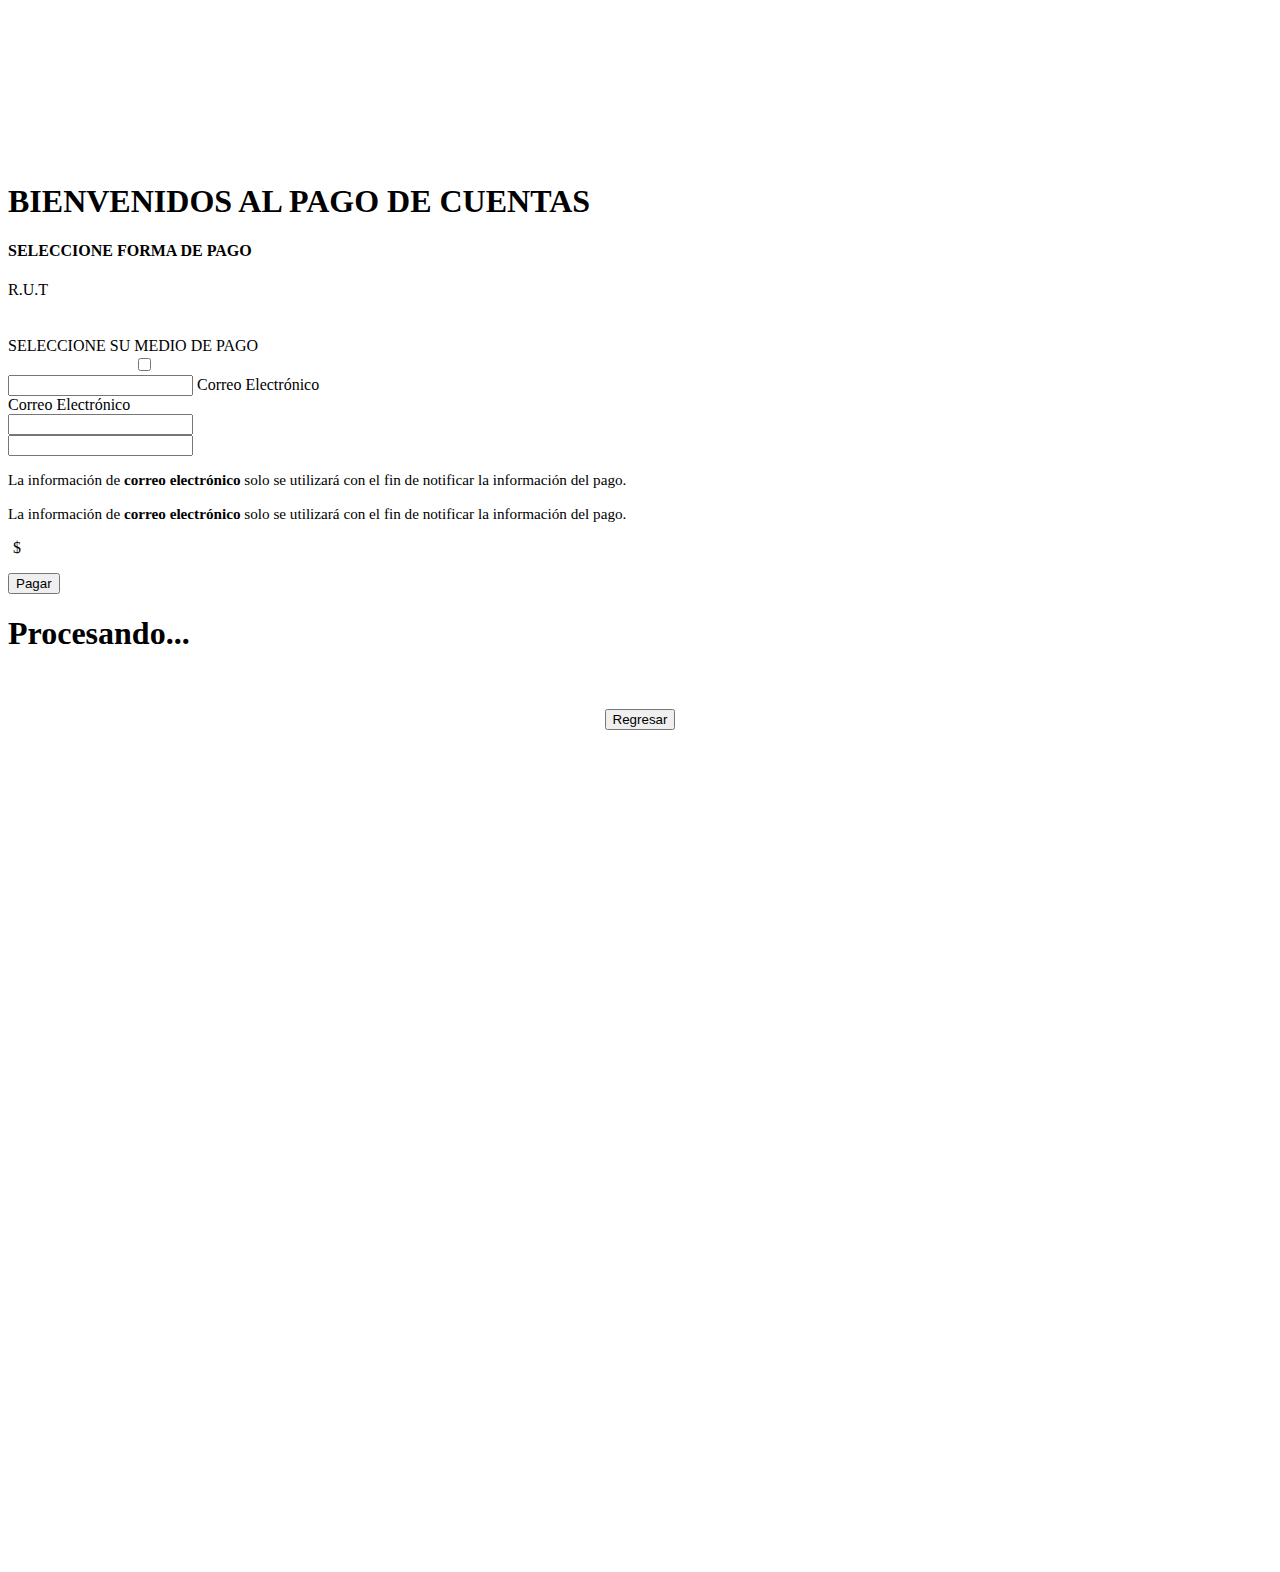
<file: target/classes/templates/seleccion_mp.html>
<!DOCTYPE html>
<html xmlns:th="http://www.thymeleaf.org">
<input type="hidden" name="_token"
	value="tSC1TBE5PdVmx4IXQNsS426rCbYA4cyEMgtA5kkr">
<input type="hidden" name="flagSeleccionMedioPago" value=""
	th:attr="value=${flagSeleccionMedioPago}">
<head>
<meta charset="utf-8">
<meta http-equiv="X-UA-Compatible" content="IE=edge">

<meta name="_csrf" th:content="${_csrf.token}"/>
<meta name="_csrf_header" th:content="${_csrf.headerName}"/>


<script type="text/javascript">
			var BASE_URL = 'http://pagos.telsur.cl/';
		</script>
<title>Telef&oacute;nica del Sur | Pago de Cuentas</title>
<!-- Analytics -->
<meta
	content="width=device-width, initial-scale=1, maximum-scale=1, user-scalable=no"
	name="viewport">
<link rel="stylesheet" th:href="@{~/pagos-telsur/css/allware.css}">
<link rel="stylesheet" th:href="@{~/pagos-telsur/css/allware.documents.css}">
<link rel="stylesheet" th:href="@{~/pagos-telsur/css/bootstrap.css}">
<link rel="icon" type="image/png" href="https://www.telsur.cl/media/telefonicadelsur/favicon-telefonicadelsur.png">

</head>
<body>
	<div id="cboxOverlay" style="display: none;"></div>
	<div id="page-cover_body">
		<iframe title="" width="100%"
			src="http://www.telsur.cl/embeddable-header" frameborder="0"
			scrolling="no" th:attr="src=${header}"></iframe>
		<div class="container">
			<div class="row ">
				<div class="col-xs-12 col-sm-8">
					<div class="">
						<div class="">
							<h1 class="titilliumweb-bold">BIENVENIDOS AL PAGO DE CUENTAS</h1>
						</div>
					</div>
				</div>
			</div>
			<div class="row ">
				<div class="col-xs-12 col-sm-8">
					<div class="">
						<div class="">
							<h4 class="titilliumweb">SELECCIONE FORMA DE PAGO</h4>
						</div>
					</div>
				</div>
			</div>
		</div>
		<div class="container">
			<div class="row">
				<div class="col-sm-12 col-xs-12information">
					<div class="user-information col-sm-2 col-xs-12">
						<div class="row user-title text-center">R.U.T</div>
						<div class="row user-title-body text-center">
							<span th:text="${rutFormateado}"></span>
						</div>
					</div>
					<div class="user-steps col-sm-10 col-xs-12"
						style="margin-top: 20px;">
						<div class="row  pull-right">
							<div class="col-sm-12 col-xs-12">
								<img th:src="@{~/pagos-telsur/img/step_02.png}" alt=""
									class="img-responsive">
							</div>
						</div>
					</div>
				</div>
			</div>
			<div class="progress hidden" id="progressbar">
				<div class="progress-bar progress-bar-success" role="progressbar"
					aria-valuenow="40" aria-valuemin="0" aria-valuemax="100"
					style="width: 40%"></div>
			</div>

			<div class="row">
				<div class="col-sm-12 information">
					<div class="payment-information col-sm-12 col-xs-12"
						id="container-scrolling">
						<div class="row payment-title text-center">SELECCIONE SU
							MEDIO DE PAGO</div>
						<div class="row payment-title-body text-center">

							<!-- control de errores -->
							<div id="alert-cdeuda">
								<span th:if="${error != null}">
									<div class='alert alert-danger' role='alert'>
										<span th:text="${error}"></span>
									</div>
								</span>
							</div>

							<input type="hidden" id="transaccion" name="transaccion"
								th:attr="value=${transaccion}">
								<input type="hidden" id="csrfParameter" name="csrfParameter"
								th:attr="value=${_csrf.parameterName}">
								<input type="hidden" id="csrfToken" name="csrfToken"
								th:attr="value=${_csrf.token}">
												
							<div class="col-sm-4 col-sm-offset-2 col-xs-12" 
								style="margin-left:10%"
								th:attr="style=${#arrays.length(botonesList) == 1 ? 'margin-left: 32%' : 'margin-left: 10%'}"
								th:each="boton : ${botonesList}">

								<form action="" id="" method="post" target="ventanaForm"
									th:attr="action=${boton.url},
										id=${'form_' + boton.id}">
									<!-- ID del medio pago -->
									<input type="hidden" id="SolicitudCredito"
										name="SolicitudCredito" value=""
										th:attr="value=${boton.solicitudEnc}"> <input
										type="hidden" id="IdCanal" name="IdCanal" value=""
										th:attr="value=${boton.idCanal}"> <input type="hidden"
										id="" value=""
										th:attr="id=${'mpAlto' + boton.id},
											name=${'mpAlto' + boton.id},
											value=${boton.alto}">
									<input type="hidden" id="" value=""
										th:attr="id=${'mpAncho' + boton.id},
											name=${'mpAncho' + boton.id},
											value=${boton.ancho}">
								</form>
								
								
								<input class="pay-type" type="checkbox"
									onclick="enableButtonPayment()" data-type data-url=""
									th:checked="${boton.id == btnWebpay}"
									th:attr="id=${'cb'+ boton.id},
 											name='pay-type',
 											value=${boton.nombre},
 											width=${boton.ancho}, 
 											height=${boton.alto},
 											data-url=${boton.url},
 											data-btnid=${boton.id}">
								<label th:attr="for=${'cb'+ boton.id}"> <img
									th:src="${boton.img}" class="img-responsive"
									th:attr="
 										width=${boton.ancho},
 										height=${boton.alto}" />
								</label>

							</div>
					</div>
				</div>
			</div>
			
			<div class="row">
				<div class="col-sm-12">
					<div class="form-email-input col-sm-6  col-xs-12 bg-success">
						<form id="_form-payment" class="form-inline">
							<div class="form-group">
								<input id="token_ws" name="token_ws" type="text"
									class="form-control hidden"> <label class="sr-only"
									for="form-email">Correo Electr&oacute;nico</label>
								<div class="input-group">
									<div class="input-group-addon">Correo Electr&oacute;nico</div>
									<input type="email" class="form-control" id="email"
										placeholder="">
								</div>
							</div>
						</form>
						<form class="hidden"
							action="https://www.servipag.com/BotonPago/BotonPago/Pagar"
							id="servipag_form">
							<input class="hidden" name="xml" value="" id="_xml">
						</form>
					</div>
					<div
						class="form-email-text col-sm-6 col-xs-12 bg-success hidden-xs">
						<p style="font-size: 0.95em;">
							La informaci&oacute;n de <b>correo electr&oacute;nico</b> solo se
							utilizar&aacute; con el fin de notificar la informaci&oacute;n
							del pago.
						</p>
					</div>
					<div class="col-sm-6 col-xs-12 bg-success visible-xs">
						<p style="font-size: 0.95em;">
							La informaci&oacute;n de <b>correo electr&oacute;nico</b> solo se
							utilizar&aacute; con el fin de notificar la informaci&oacute;n
							del pago.
						</p>
					</div>
				</div>
			</div>
			<div id="alert-mail" class="alert alert-danger text-center"
				style="display: none;"></div>
			<div class="row">
				<div class="col-sm-12">
					<div class="col-sm-10" style="padding: 0 10px 0 5px;">
						<div class="form-total  text-center">
							<p>
								$<span id="total-amount" th:text="${montoTotal}"></span>
							</p>
						</div>
					</div>
					<div class="form-step col-sm-2 text-center">
						<button type="button" class="btn btn-default btn-pay btn-block"
							onclick="requestWebPay()" id="btnPaymentTransbank">
							Pagar</button>
					</div>
				</div>
			</div>


		</div>

		<!-- De donde vienen estos parametros -->
		<form id="form_r" method="post" action="">
			<input type="hidden" name="respuestaCredito" id="respuestaCredito"
				value=""> <input type="hidden" name="IDCLI" id="IDCLI"
				value="" th:attr="value=${IDCLI}"> <input type="hidden"
				name="IDTRX" id="IDTRX" value="" th:attr="value=${IDTRX}"> <input
				type="hidden" name="FECTR" id="FECTR" value=""
				th:attr="value=${FECTR}">
		</form>
		
		<form id="se-form" method="post" action="/pagos-telsur/">
			<input type="hidden" name="mensaje" id="mensaje" value=""> 
		</form>

		<div class="modal fade" id="modalProgress" role="dialog">
			<p></p>
			<p></p>
			<div class="">
				<h1>Procesando...</h1>
			</div>
		</div>
	</div>
	</div>
</body>
<!-- boton regresar no se bloquea -->
<div class="row">
	<div class="receipt-header receipt-header-mid receipt-footer">
		<form action="" method="GET" th:attr="action=${btnVolver}">
			<!--  flag para reinicializar transaccion en caso de retorno -->
			<!-- <input type="hidden" name="regresar" id="regresar" value="1" /> -->
			<div class="form-group" style="text-align: center;">
				<br><br>
				<button type="submit" class="btn btn-telsur titilliumweb">Regresar</button>
			</div>
		</form>
	</div>
</div>

<div id="page-cover">
	<iframe title="" src="http://www.telsur.cl/embeddable-footer"
		frameborder="0" scrolling="0" width="100%" height="100%"
		class="iframeFooter" th:attr="src=${footer}"></iframe>
	<style>
.datos-con-margin-top {
	margin-top: 0px;
}

@media ( min-width : 1200px) {
	.iframeFooter {
		height: 830px;
	}
	.confondo {
		height: 460px;
	}
	.datos-con-margin-top {
		margin-top: 59px;
	}
}

@media ( max-width : 1199px) and (min-width: 1024px) {
	.iframeFooter {
		height: 910px;
	}
	.confondo {
		height: 460px;
	}
}

@media ( max-width : 1023px) and (min-width: 992px) {
	.iframeFooter {
		height: 800px;
	}
	.confondo {
		height: 460px;
	}
}

@media ( max-width : 991px) and (min-width: 768px) {
	.iframeFooter {
		height: 630px;
	}
	.confondo {
		height: 460px;
	}
}

@media ( max-width : 767px) and (min-width: 736px) {
	.iframeFooter {
		height: 600px;
	}
}

@media ( max-width : 735px) and (min-width: 667px) {
	.iframeFooter {
		height: 600px;
	}
}

@media ( max-width : 666px) and (min-width: 600px) {
	.iframeFooter {
		height: 670px;
	}
}

@media ( max-width : 599px) and (min-width: 568px) {
	.iframeFooter {
		height: 600px;
	}
}

@media ( max-width : 567px) and (min-width: 414px) {
	.iframeFooter {
		height: 1374px;
	}
}

@media ( max-width : 413px) and (min-width: 384px) {
	.iframeFooter {
		height: 480px;
	}
}

@media ( max-width : 383px) and (min-width: 375px) {
	.iframeFooter {
		height: 1374px;
	}
}

@media ( max-width : 374px) and (min-width: 320px) {
	.iframeFooter {
		height: 1430px;
	}
}

@media ( max-width : 319px) and (min-width: 240px) {
	.iframeFooter {
		height: 1500px;
	}
}

@media ( max-width : 240px) {
	.iframeFooter {
		height: 1500px;
	}
}
</style>
</div>
<script th:src="@{~/pagos-telsur/js/jquery-3.2.1.min.js}"></script>
<script th:src="@{~/pagos-telsur/js/bootstrap.js}"></script>
<script th:src="@{~/pagos-telsur/js/allware.js}"></script>

</html>
</file>
